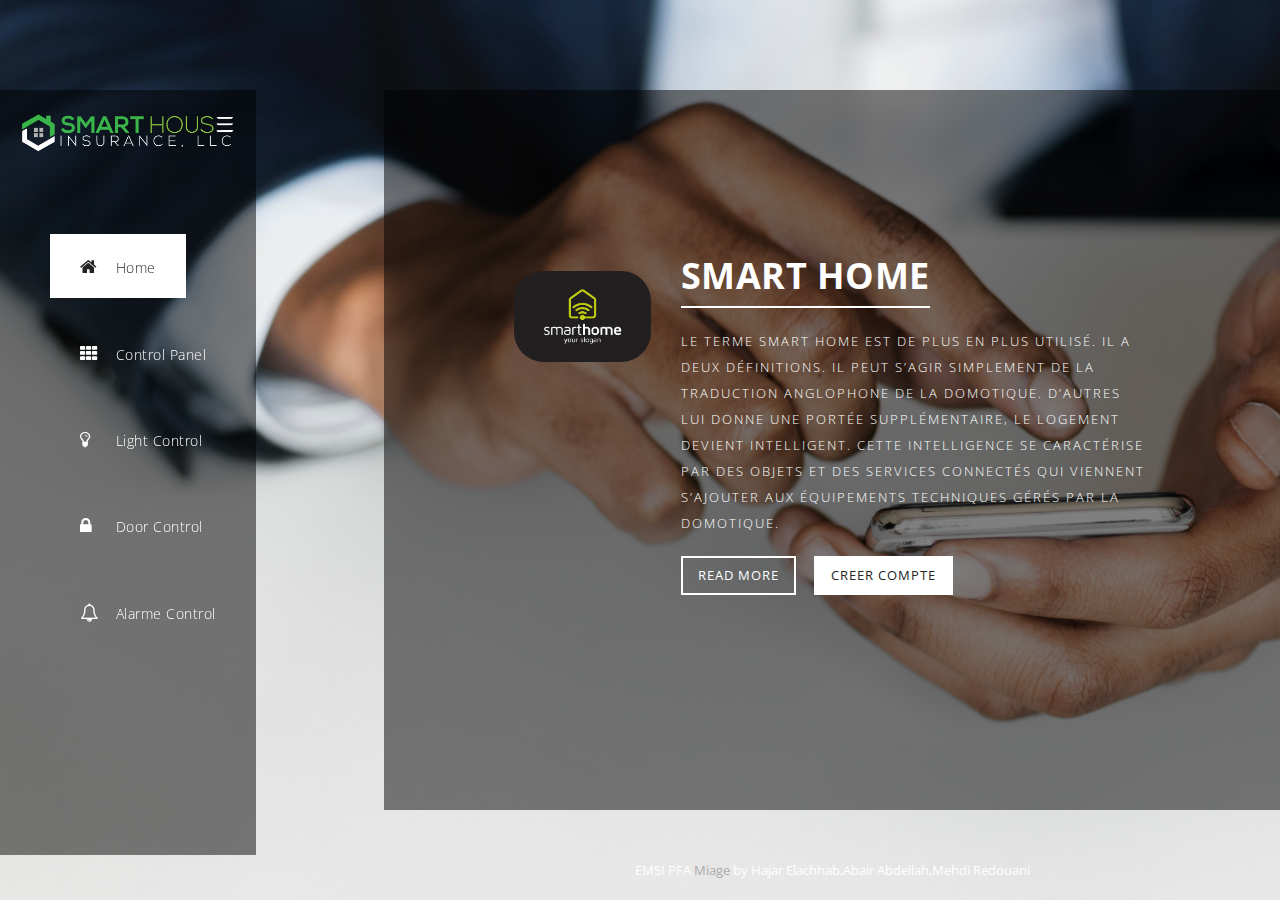
<file: src/main/resources/templates/index.html>
<!DOCTYPE html>
<?xml version="1.0"?>
<html>
    <head>
        <meta charset="utf-8">
        <meta http-equiv="X-UA-Compatible" content="IE=edge,chrome=1">
        <title>SMARTHOUSE</title>


        <meta name="description" content="">
        <meta name="viewport" content="width=device-width, initial-scale=1">
        <link rel="apple-touch-icon" href="apple-touch-icon.png">
<link rel="stylesheet" href="//maxcdn.bootstrapcdn.com/font-awesome/4.1.0/css/font-awesome.min.css" />
        <link rel="stylesheet" href="../css/bootstrap.min.css">
        <link rel="stylesheet" href="../css/bootstrap-theme.min.css">
        <link rel="stylesheet" href="../css/fontAwesome.css">
        <link rel="stylesheet" href="../css/light-box.css">
        <link rel="stylesheet" href="../css/templatemo-main.css">
        <link href="https://gitcdn.github.io/bootstrap-toggle/2.2.2/css/bootstrap-toggle.min.css" rel="stylesheet">
<script src="https://gitcdn.github.io/bootstrap-toggle/2.2.2/js/bootstrap-toggle.min.js"></script>
        

        <link href="https://fonts.googleapis.com/css?family=Open+Sans:300,400,600,700,800" rel="stylesheet">
        <style>
        .material-switch > input[type="checkbox"] {
    display: none;   
}

.material-switch > label {
    cursor: pointer;
    height: 0px;
    position: relative; 
    width: 40px;  
}

.material-switch > label::before {
    background: rgb(0, 0, 0);
    box-shadow: inset 0px 0px 10px rgba(0, 0, 0, 0.5);
    border-radius: 8px;
    content: '';
    height: 16px;
    margin-top: -8px;
    position:absolute;
    opacity: 0.3;
    transition: all 0.4s ease-in-out;
    width: 40px;
}
.material-switch > label::after {
    background: rgb(255, 255, 255);
    border-radius: 16px;
    box-shadow: 0px 0px 5px rgba(0, 0, 0, 0.3);
    content: '';
    height: 24px;
    left: -4px;
    margin-top: -8px;
    position: absolute;
    top: -4px;
    transition: all 0.3s ease-in-out;
    width: 24px;
}
.material-switch > input[type="checkbox"]:checked + label::before {
    background: inherit;
    opacity: 0.5;
}
.material-switch > input[type="checkbox"]:checked + label::after {
    background: inherit;
    left: 20px;
}
        @import url(//maxcdn.bootstrapcdn.com/font-awesome/4.1.0/css/font-awesome.min.css);
#body{padding-top: 60px;
margin-left: -100px;
}
.nav.nav-justified > li > a { position: relative; }
.nav.nav-justified > li > a:hover,
.nav.nav-justified > li > a:focus { background-color: transparent; }
.nav.nav-justified > li > a > .quote {
    position: absolute;
    left: 0px;
    top: 0;
    opacity: 0;
    width: 30px;
    height: 30px;
    padding: 5px;
    background-color: #13c0ba;
    border-radius: 15px;
    color: #fff;  
}
.nav.nav-justified > li.active > a > .quote { opacity: 1; }
.nav.nav-justified > li > a > img { box-shadow: 0 0 0 5px #13c0ba; }
.nav.nav-justified > li > a > img { 
    max-width: 100%; 
    opacity: .3; 
    -webkit-transform: scale(.8,.8);
            transform: scale(.8,.8);
    -webkit-transition: all 0.3s 0s cubic-bezier(0.175, 0.885, 0.32, 1.275);
            transition: all 0.3s 0s cubic-bezier(0.175, 0.885, 0.32, 1.275);
}
.nav.nav-justified > li.active > a > img,
.nav.nav-justified > li:hover > a > img,
.nav.nav-justified > li:focus > a > img { 
    opacity: 1; 
    -webkit-transform: none;
            transform: none;
    -webkit-transition: all 0.3s 0s cubic-bezier(0.175, 0.885, 0.32, 1.275);
            transition: all 0.3s 0s cubic-bezier(0.175, 0.885, 0.32, 1.275);
}
.tab-pane .tab-inner { padding: 30px 0 20px; }

@media (min-width: 768px) {
    .nav.nav-justified > li > a > .quote {
        left: auto;
        top: auto;
        right: 20px;
        bottom: 0px;
    }  
}
.img-circle{
height: 100px;
width: 100px;}
        .right-image{
        width: 100%;
        height: 70%;
        opacity: 0.8;
        }
        #h3{
        color: white;
        }
        #img{
       
        height: 100%;}
        
        #toogle{
        
        width: 800px;
        height: 700px;
        opacity: 0.8;
        margin-top: 40px;
        }
        //Loading 
        #loading {
    background: #f4f4f2 url("img/page-bg.png") repeat scroll 0 0;
    height: 100%;
    left: 0;
    margin: auto;
    position: fixed;
    top: 0;
    width: 100%;
}
.bokeh {
    border: 0.01em solid rgba(150, 150, 150, 0.1);
    border-radius: 50%;
    font-size: 100px;
    height: 1em;
    list-style: outside none none;
    margin: 0 auto;
    position: relative;
    top: 35%;
    width: 1em;
    z-index: 2147483647;
}
.bokeh li {
    border-radius: 50%;
    height: 0.2em;
    position: absolute;
    width: 0.2em;
}
.bokeh li:nth-child(1) {
    animation: 1.13s linear 0s normal none infinite running rota, 3.67s ease-in-out 0s alternate none infinite running opa;
    background: #00c176 none repeat scroll 0 0;
    left: 50%;
    margin: 0 0 0 -0.1em;
    top: 0;
    transform-origin: 50% 250% 0;
}
.bokeh li:nth-child(2) {
    animation: 1.86s linear 0s normal none infinite running rota, 4.29s ease-in-out 0s alternate none infinite running opa;
    background: #ff003c none repeat scroll 0 0;
    margin: -0.1em 0 0;
    right: 0;
    top: 50%;
    transform-origin: -150% 50% 0;
}
.bokeh li:nth-child(3) {
    animation: 1.45s linear 0s normal none infinite running rota, 5.12s ease-in-out 0s alternate none infinite running opa;
    background: #fabe28 none repeat scroll 0 0;
    bottom: 0;
    left: 50%;
    margin: 0 0 0 -0.1em;
    transform-origin: 50% -150% 0;
}
.bokeh li:nth-child(4) {
    animation: 1.72s linear 0s normal none infinite running rota, 5.25s ease-in-out 0s alternate none infinite running opa;
    background: #88c100 none repeat scroll 0 0;
    margin: -0.1em 0 0;
    top: 50%;
    transform-origin: 250% 50% 0;
}
@keyframes opa {
12% {
    opacity: 0.8;
}
19.5% {
    opacity: 0.88;
}
37.2% {
    opacity: 0.64;
}
40.5% {
    opacity: 0.52;
}
52.7% {
    opacity: 0.69;
}
60.2% {
    opacity: 0.6;
}
66.6% {
    opacity: 0.52;
}
70% {
    opacity: 0.63;
}
79.9% {
    opacity: 0.6;
}
84.2% {
    opacity: 0.75;
}
91% {
    opacity: 0.87;
}
}

@keyframes rota {
100% {
    transform: rotate(360deg);
}
}

}
.btn{
margin-left: 50px;
}
     
        </style>

        <script src="../js/vendor/modernizr-2.8.3-respond-1.4.2.min.js"></script>
    </head>

<body>
    
    <div class="sequence">
  
      <div class="seq-preloader">
        <svg xmlns="http://www.w3.org/2000/svg" width="39" height="16" viewBox="0 0 39 16"  class="seq-preload-indicator"><g fill="#F96D38"><path class="seq-preload-circle seq-preload-circle-1" d="M3.999 12.012c2.209 0 3.999-1.791 3.999-3.999s-1.79-3.999-3.999-3.999-3.999 1.791-3.999 3.999 1.79 3.999 3.999 3.999z"/><path class="seq-preload-circle seq-preload-circle-2" d="M15.996 13.468c3.018 0 5.465-2.447 5.465-5.466 0-3.018-2.447-5.465-5.465-5.465-3.019 0-5.466 2.447-5.466 5.465 0 3.019 2.447 5.466 5.466 5.466z"/><path class="seq-preload-circle seq-preload-circle-3" d="M31.322 15.334c4.049 0 7.332-3.282 7.332-7.332 0-4.049-3.282-7.332-7.332-7.332s-7.332 3.283-7.332 7.332c0 4.05 3.283 7.332 7.332 7.332z"/></g></svg>
      </div>
      
    </div>
    
    
  
        <nav>
          <div class="logo">
              <img src="../img/Smarthouse-logo-retina.png" alt="" >
          </div>
          <div class="mini-logo">
              <img src="../img/mini_logo.png" alt="">
          </div>
          <ul>
            <li><a href="#1"><i class="fa fa-home"></i> <em>Home</em></a></li>
            <li><a href="#2"><i class="fa fa-th" aria-hidden="true"></i> <em>Control Panel</em></a></li>
            <li><a href="#3"><i class="fa fa-lightbulb-o" aria-hidden="true"></i> <em>Light Control</em></a></li>
            <li><a href="#4"><i class="fa fa-lock" aria-hidden="true"></i> <em>Door Control</em></a></li>
            <li><a href="#5"><i class="fa fa-bell-o" aria-hidden="true"></i> <em>Alarme Control</em></a></li>
             
          </ul>
        </nav>
        
        <div class="slides">
          <div class="slide" id="1">
            <div class="content first-content">
              <div class="container-fluid">
                  <div class="col-md-3">
                      <div class="author-image"><img src="../img/smart-home-logo-.jpg" alt=""></div>
                  </div>
                  <div class="col-md-9">
                      <h2>Smart Home</h2>
                      <p>Le terme Smart Home est de plus en plus utilisé. Il a deux définitions. Il peut s’agir simplement de la traduction anglophone de la domotique. D’autres lui donne une portée supplémentaire, le logement devient intelligent. Cette intelligence se caractérise par des objets et des services connectés qui viennent s’ajouter aux équipements techniques gérés par la domotique.</p>
                      <div class="main-btn"><a href="#2">Read More</a></div>
                      
                      
                      
						  <div th:if="${session.type=='Admin'}" class="fb-btn"><a href="/compte" target="_blank">Creer Compte</a></div>

                        
                  </div>
              </div>
            </div>
          </div>
          <div class="slide" id="2">
            <div class="content second-content">
            <div id="body">
        <div class="[ container text-center ]">
    <div class="[ row ]">
        <div class="[ col-xs-12 ]" style="padding-bottom: 30px;">
            <p>You can take control at the touch of a switch or with the Loxone Smart Home App. At Loxone, we’ve developed the most powerful smart home app – and it’s totally free!


TRY IT FOR YOURSELF</p>
        </div>
    </div>
</div>
<div class="[ container text-center ]">
	<div class="[ row ]">
		<div class="[ col-xs-12 col-sm-8 col-sm-offset-2 col-md-6 col-md-offset-3 ]" role="tabpanel">
            <div class="[ col-xs-4 col-sm-12 ]">
                <!-- Nav tabs -->
                <ul class="[ nav nav-justified ]" id="nav-tabs" role="tablist">
                    <li role="presentation" class="active">
                        <a href="#dustin" aria-controls="dustin" role="tab" data-toggle="tab">
                            <img class="img-circle" src="../img/hue_beyond_11.jpg" />
                            <span class="quote"><i class="fa fa-quote-left"></i></span>
                        </a>
                    </li>
                    <li role="presentation" class="">
                        <a href="#daksh" aria-controls="daksh" role="tab" data-toggle="tab">
                            <img class="img-circle" src="../img/maxresdefault (1).jpg" />
                            <span class="quote"><i class="fa fa-quote-left"></i></span>
                        </a>
                    </li>
                    <li role="presentation" class="">
                        <a href="#anna" aria-controls="anna" role="tab" data-toggle="tab">
                            <img class="img-circle" src="../img/maxresdefault (2).jpg" />
                            <span class="quote"><i class="fa fa-quote-left"></i></span>
                        </a>
                    </li>
               
                </ul>
            </div>
            <div class="[ col-xs-8 col-sm-12 ]">
                <!-- Tab panes -->
                <div class="tab-content" id="tabs-collapse">            
                    <div role="tabpanel" class="tab-pane fade in active" id="dustin">
                        <div class="tab-inner">                    
                            <p class="lead">A lighting control system is an intelligent network based lighting control solution that incorporates communication between various system inputs and outputs related to lighting control with the use of one or more central computing devices</p>
                            <hr>
                            <p><div class="main-btn"><a href="#3">Read More</a></div> </p>
                            <p><em class="text-capitalize"> Light Control</em> at <a href="#">Amazon</a></p>                 
                        </div>
                    </div>
                    
                    <div role="tabpanel" class="tab-pane fade" id="daksh">
                        <div class="tab-inner">
                            <p class="lead">Door access control is a matter of who, where, and when. An access control system determines who is allowed to enter or exit, where they are allowed to exit or enter, and when they are allowed to enter or exit. </p>
                            <hr>
                            <p><div class="main-btn"><a href="#4">Read More</a></div></p>
                            <p><em class="text-capitalize"> Door Control </em> at <a href="#">Amazon</a></p>
                        </div>
                    </div>
                    
                    <div role="tabpanel" class="tab-pane fade" id="anna">
                        <div class="tab-inner">
                            <p class="lead">energy-efficient, multicolour lights, which is all controlled by your iPhone, iPad, iPod Touch, Android phones and tablets.</p>
                            <hr>
                            <p><div class="main-btn"><a href="#5">Read More</a></div></p>
                            <p><em class="text-capitalize"> Full Control of Your Lights at Your Finger Tips</em> at <a href="#">Amazon</a></p>
                        </div> 
                    </div>
                    
                
                </div>
            </div>        
        </div>
	</div>
</div>

   
    </div>
    </div>
    </div>
    
          
          <div class="slide" id="3">
            <div class="content second-content">
                <div class="container-fluid">
                    <div class="col-md-6">
                        <div class="left-content">
                            <h2>Control Light</h2>
                            
                   
                            <div id="toogle">
      <div class="panel panel-default">
                <!-- Default panel contents -->
                <div class="panel-heading">Turn on/off the light && Change state light colors</div>
            
                <!-- List group -->
                <ul class="list-group">
                    <li class="list-group-item">
                       Dark light:
                        <div class="material-switch pull-right">
                            <input id="someSwitchOptionDefault" name="someSwitchOption001" type="checkbox"/>
                            <label for="someSwitchOptionDefault" class="label-default"></label>
                        </div>
                    </li>
                    <li class="list-group-item">
                       Blue light:
                        <div class="material-switch pull-right">
                            <input id="someSwitchOptionPrimary" name="someSwitchOption001" type="checkbox"/>
                            <label for="someSwitchOptionPrimary" class="label-primary"></label>
                        </div>
                    </li>
                    <li class="list-group-item">
                        Green light:
                        <div class="material-switch pull-right">
                            <input id="someSwitchOptionSuccess" name="someSwitchOption001" type="checkbox"/>
                            <label for="someSwitchOptionSuccess" class="label-success"></label>
                        </div>
                    </li>
                    <li class="list-group-item">
                       skyblue light:
                        <div class="material-switch pull-right">
                            <input id="someSwitchOptionInfo" name="someSwitchOption001" type="checkbox"/>
                            <label for="someSwitchOptionInfo" class="label-info"></label>
                        </div>
                    </li>
                    <li class="list-group-item">
                       Orange light:
                        <div class="material-switch pull-right">
                            <input id="someSwitchOptionWarning" name="someSwitchOption001" type="checkbox"/>
                            <label for="someSwitchOptionWarning" class="label-warning"></label>
                        </div>
                    </li>
                    <li class="list-group-item">
                      Red light:
                        <div class="material-switch pull-right">
                            <input id="someSwitchOptionDanger" name="someSwitchOption001" type="checkbox"/>
                            <label for="someSwitchOptionDanger" class="label-danger"></label>
                        </div>
                    </li>
                </ul>
            </div>            
        </div>
       </div>
                          
                      </div>
                    </div>
    
                         
                  
                </div>
            </div>
          
           
             
          
         
                            <div class="slide" id="4">
            <div class="content first-content">
              <div class="container-fluid">
                  <div class="col-md-3">
                      <div class="author-image"><img src="../img/57076.455875.jpg" alt=""></div>
                  </div>
                  <div class="col-md-9">
                      <h2>Door Control</h2>
                      <p>Open or Close Door, and send message that the state of your door is open or not by using simple way to get this message fast </p>
                      
    <div class="row">
  <div class="col-sm-8"><button type="button" class="btn btn-success">Open Door</button></div>
  <div class="col-sm-4"><button type="button" class="btn btn-danger">Close Door</button></div>
</div>
                  
                
              </div>
            </div>
          </div>
          </div>
                              <div class="slide" id="4">
            <div class="content first-content">
              <div class="container-fluid">
                  <div class="col-md-3">
                      <div class="author-image"><img src="../img/Date-BroadLink-S2-Smart-Home-Alarme-de-S-curit-Kit-de-Sonde-de-D-tecteur-Syst.jpg" alt=""></div>
                  </div>
                  <div class="col-md-9">
                      <h2>Alarme Control</h2>
                      <p>Enable/Diasbled Alarme </p>
                      
    <div class="row">
  <div class="col-sm-8"><button type="button" class="btn btn-success">Enable</button></div>
  <div class="col-sm-4"><button type="button" class="btn btn-danger">Disabled</button></div>
</div>
                  
                
              </div>
            </div>
          </div>
          </div>
          </div>
        <div class="footer">
          <div class="content">
              <p>EMSI PFA <a href="http://www.templatemo.com/tm-512-moonlight">Miage</a> by Hajar Elachhab,Abair Abdellah,Mehdi Redouani</p>
          </div>
        </div>

    
    <script src="//ajax.googleapis.com/ajax/libs/jquery/1.11.2/jquery.min.js"></script>
    <script>window.jQuery || document.write('<script src="js/vendor/jquery-1.11.2.min.js"><\/script>')</script>

    <script src="../js/vendor/bootstrap.min.js"></script>
    
    <script src="../js/datepicker.js"></script>
    <script src="../js/plugins.js"></script>
    <script src="../js/main.js"></script>

    <script src="http://ajax.googleapis.com/ajax/libs/jquery/1.10.2/jquery.min.js" type="text/javascript"></script>
    <script type="text/javascript">
    $(document).ready(function() {

        

        // navigation click actions 
        $('.scroll-link').on('click', function(event){
            event.preventDefault();
            var sectionID = $(this).attr("data-id");
            scrollToID('#' + sectionID, 750);
        });
        // scroll to top action
        $('.scroll-top').on('click', function(event) {
            event.preventDefault();
            $('html, body').animate({scrollTop:0}, 'slow');         
        });
        // mobile nav toggle
        $('#nav-toggle').on('click', function (event) {
            event.preventDefault();
            $('#main-nav').toggleClass("open");
        });
    });
    // scroll function
    function scrollToID(id, speed){
        var offSet = 0;
        var targetOffset = $(id).offset().top - offSet;
        var mainNav = $('#main-nav');
        $('html,body').animate({scrollTop:targetOffset}, speed);
        if (mainNav.hasClass("open")) {
            mainNav.css("height", "1px").removeClass("in").addClass("collapse");
            mainNav.removeClass("open");
        }
    }
    $(document).ready(function () {
        $('.material-button-toggle').on("click", function () {
            $(this).toggleClass('open');
            $('.option').toggleClass('scale-on');
        });
    });
    if (typeof console === "undefined") {
        console = {
            log: function() { }
        };
    }
    </script>
</body>
</html>
</file>
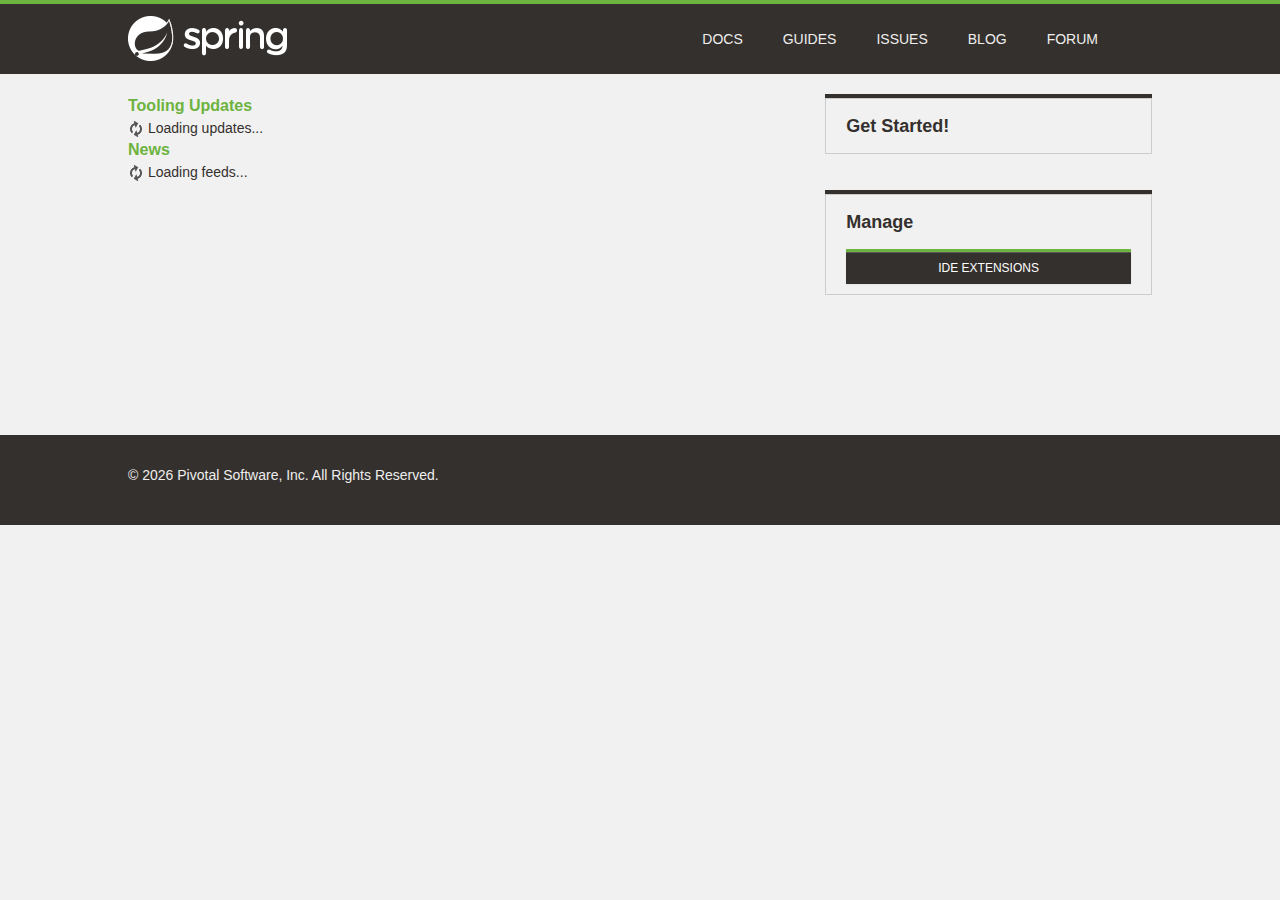
<file: .metadata/.plugins/org.springsource.ide.eclipse.commons.gettingstarted/dashboard/1525872809409/index.html>
<!DOCTYPE html>
<html>
<head>
<title>Spring</title>
<meta
	content="width=device-width, initial-scale=1.0, maximum-scale=1, minimum-scale=1, user-scalable=no"
	id="Viewport" name="viewport" />
<meta http-equiv="Content-Type" content="text/html; charset=UTF-8">
<link rel="stylesheet" type="text/css"
	href="common/bootstrap/css/bootstrap.css" />
<link rel="stylesheet" type="text/css"
	href="http://fontawesome.io/assets/font-awesome/css/font-awesome.css" />
<link rel="stylesheet" type="text/css" href="common/css/fontcustom.css" />
<link rel="stylesheet" type="text/css" href="common/css/icons.css" />
<link rel="stylesheet" type="text/css" href="common/css/buttons.css" />
<link rel="stylesheet" type="text/css" href="common/css/typography.css" />
<link rel="stylesheet" type="text/css" href="common/css/main.css" />
<link rel="stylesheet" type="text/css" href="common/css/application.css" />
<link rel="stylesheet" type="text/css"
	href="common/css/markdown-content.css" />
<link rel="stylesheet" type="text/css" href="common/css/docs.css" />
<link rel="stylesheet" type="text/css" href="common/css/homepage.css" />
<link rel="stylesheet" type="text/css" href="common/css/tools.css" />
<link rel="stylesheet" type="text/css" href="common/css/projects.css" />
<link rel="stylesheet" type="text/css" href="common/css/highlight.css" />
<link rel="stylesheet" type="text/css" href="common/css/responsive.css" />
<script type="text/javascript" src="common/js/jquery.js"></script>
<script type="text/javascript"
	src="common/bootstrap/js/bootstrap.min.js"></script>
<script type="text/javascript"
	src="common/bootstrap-datetimepicker/js/bootstrap-datetimepicker.min.js"></script>
<script type="text/javascript" src="common/js/filter.js"></script>
<script type="text/javascript" src="common/js/application.js"></script>
<script type="text/javascript" src="common/js/guide.js"></script>

<link rel="stylesheet" type="text/css" href="common/css/blog.css" />
<link rel="stylesheet" type="text/css" href="common/css/dashboard.css" />

</head>
<body>
	<script>
		//window.ide 'dummy'. Replaced/injected later by STS browser integration.
		//The dummy helps preview/test the page in an external browser.
		window.ide = {
			call: function () {
				return false;
			}
		}
		
		function addHtml(element, html) {
			if (html) {
				document.getElementById(element).innerHTML = html;
			}
		}

		function search(input) {
			if (input.value != "") {
				ide.call('openWebPage', 'https://spring.io/search?q=' + input.value)
				input.value = "";
			}
		}
	</script>
	<div class="viewport">
		<header class="navbar header--navbar">
			<div class="navbar-inner">
				<div class="container-fluid">
					<div class="spring-logo--container">
						<a class="spring-logo" href="#"><span></span></a>
					</div>
					<ul class="nav pull-right">
						<li class="navbar-link"><a
							onclick="return ide.call('openWebPage', 'https://spring.io/docs')">Docs</a></li>
						<li class="navbar-link"><a
							onclick="return ide.call('openWebPage', 'https://spring.io/guides')">Guides</a></li>
						<li class="navbar-link"><a
							onclick="return ide.call('openWebPage', 'https://github.com/spring-projects/spring-ide/issues')">Issues</a></li>
						<li class="navbar-link"><a
							onclick="return ide.call('openWebPage', 'https://spring.io/blog')">Blog</a></li>
						<li class="navbar-link"><a
							onclick="return ide.call('openWebPage', 'http://forum.springsource.org/forumdisplay.php?32-SpringSource-Tool-Suite')">Forum</a></li>
						<li class="navbar-link nav-search"><i
							class="fa fa-search navbar-search--icon js-search-input-open"></i>
							<div class="search-input-close js-search-input-close">x</div></li>
					</ul>
				</div>
			</div>
			<div class="search-dropdown--container js-search-dropdown">
				<div class="container-fluid">
					<div class="search-form--container">
						<form action="" class="form-inline form-search" method="get">
							<input class="search-query search-form--form js-search-input"
								name="q" onchange="search(this)"
								placeholder="Search for documentation, guides, and posts..."
								type="text" value="" />
							<button class="search-form--submit" type="submit">
								<i class="fa fa-search"></i>
							</button>
						</form>
					</div>
				</div>
			</div>
		</header>
		<div class="body--container container-fluid ">
			<div class="main-body--wrapper"
				style="padding-top: 20px; margin-top: 0px;">
				<!-- Override Spring IO Page Whitespace -->
				<div class="row-fluid blog--wrapper">
					<div class="span8">
						<h3 class="feed-header">Tooling Updates</h3>
						<div id="updates">
						  <img src="common/img/loading.gif"/> Loading updates...
						</div>
						<h3 class="feed-header">News</h3>
						<div id="feeds">
						  <img src="common/img/loading.gif"/> Loading feeds...
						</div>
					</div>

					<aside class="span4 content-right-pane--container" id="sidebar">
						<div class="right-pane-widget--container">
							<h2>Get Started!</h2>
							<div id="gettingStarted">
							</div>
							<div id="projectWizards">
							</div>
						</div>
						<div class="right-pane-widget--container">
							<h2>Manage</h2>
							<a class="ide_widget btn btn-black uppercase" href="#"
								onclick="return ide.call('openEditor', 'org.springsource.ide.eclipse.commons.gettingstarted.dashboard.ExtensionsEditor')">IDE Extensions</a>
						</div>
					</aside>
				</div>
			</div>
		</div>
		<footer class="footer">
			<div class="container-fluid">
				<div class="row-fluid">
					<div class="span8">
						&copy;
						<script type="text/javascript">
							var d = new Date();
							document.write(d.getFullYear());
						</script>
						Pivotal Software, Inc. All Rights Reserved.
					</div>
				</div>
			</div>
		</footer>
	</div>
</body>
</html>
</file>
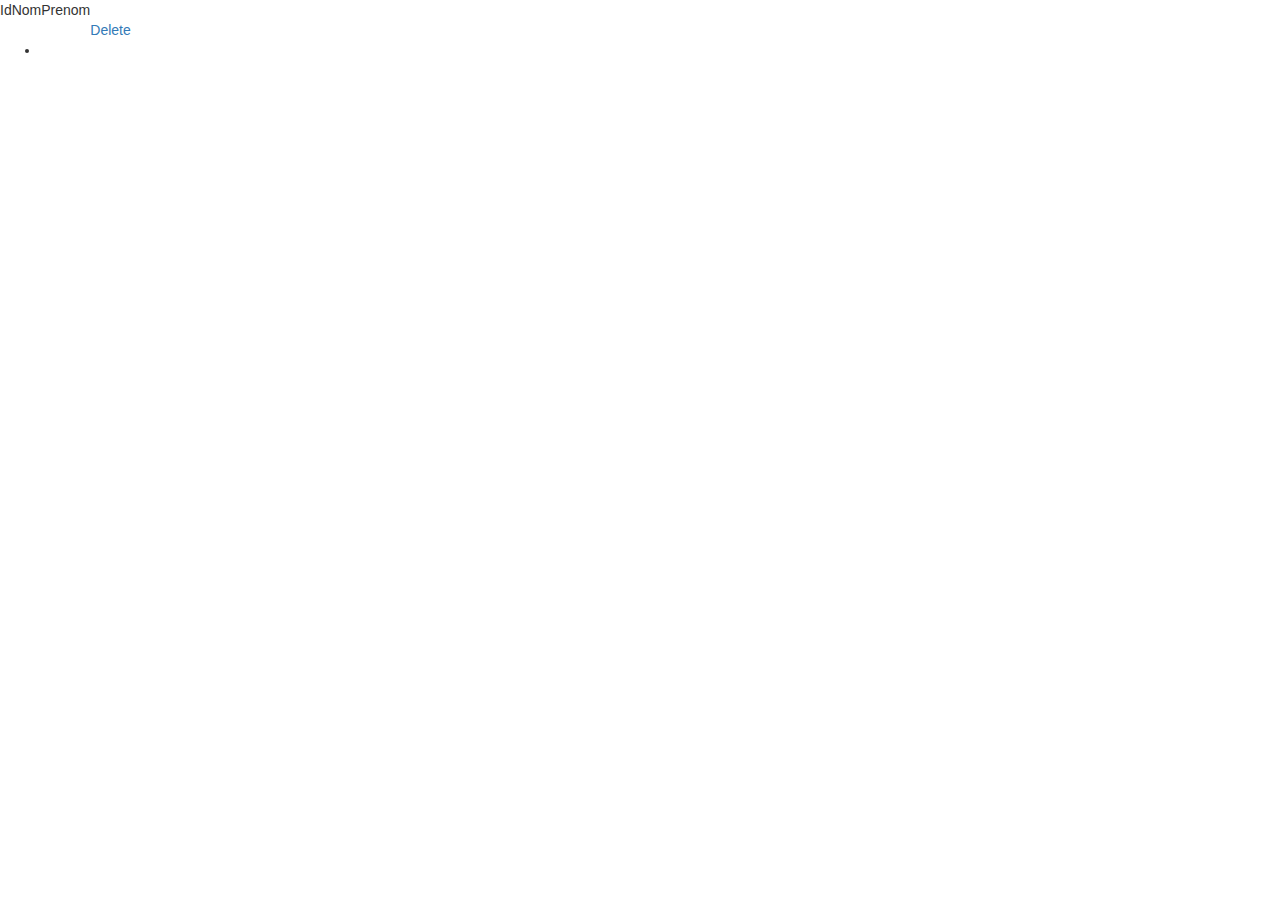
<file: src/main/resources/templates/affiche.html>
<!DOCTYPE html>
<html xmlns:th="http://www.thymeLeaf.org">
<head>
<link href="../css/bootstrap.min.css" rel="stylesheet">
<meta charset="ISO-8859-1">
<title>Insert title here</title>
</head>
<body>
<div th:class="container">
<table th:class="table">
<thead>
<tr>
<td>Id</td>
<td>Nom</td>
<td>Prenom</td>
</tr>
</thead>
<tr th:each="t:${list}">
<td th:text="${t.id}"></td>
<td th:text="${t.nom}"></td>
<td th:text="${t.prenom}"></td>
<td><a th:href="@{delete(id=${t.id})}">Delete</a></td>
</tr>



</table>
<div class="nav nav-pills">
<ul >
<li th:each="p,status:${pages}">
<a  th:href="@{affiche(page=${status.index})}" th:text="${status.index}"></a></li>
</ul></div>


</div>


</body>
</html>
</file>
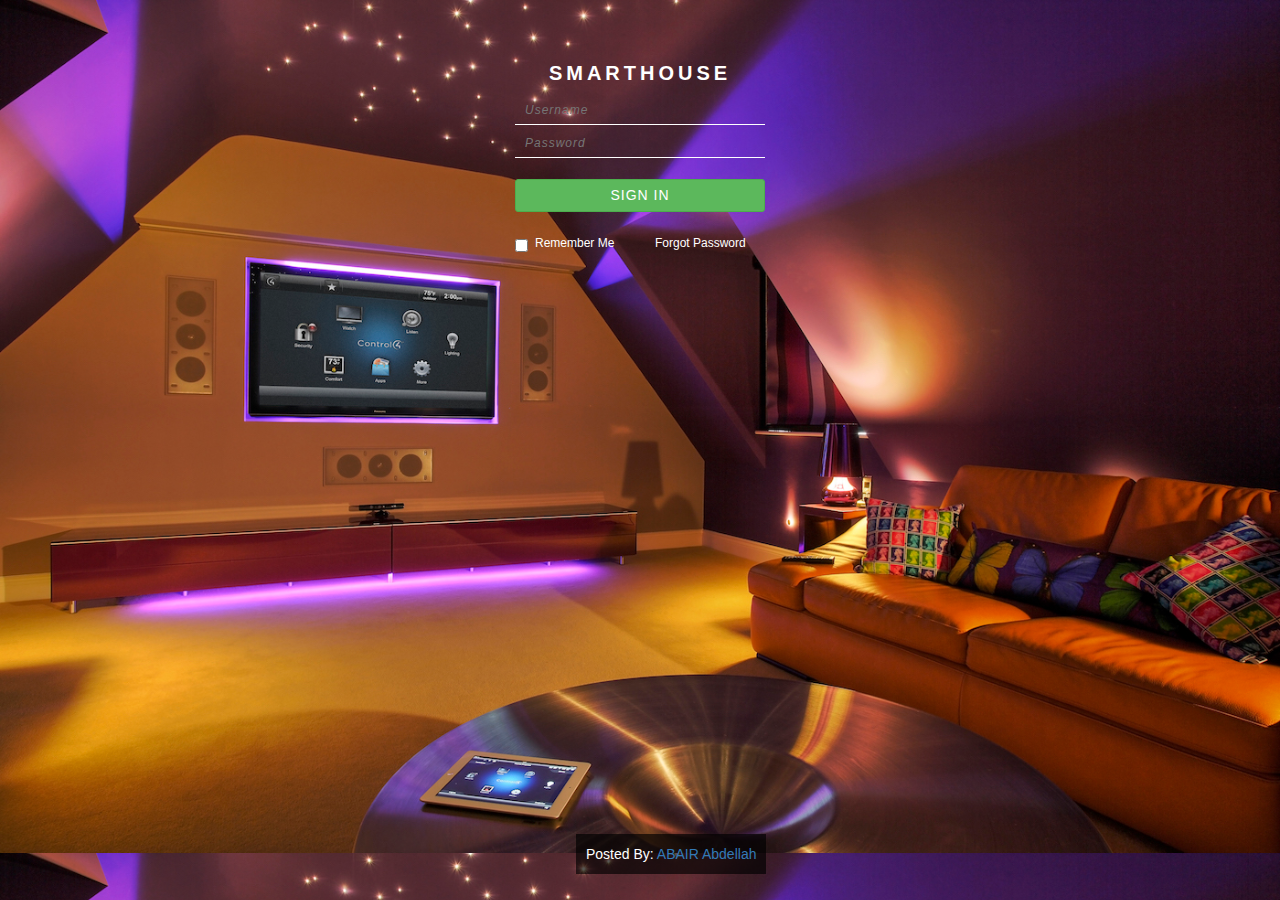
<file: src/main/resources/templates/Authentification.html>
<!DOCTYPE html>
<html xmlns:th="http://www.thymeLeaf.org">
<head>
<meta charset="ISO-8859-1">
<title>SmartHouse</title>

<script src="//code.jquery.com/jquery-1.11.1.min.js"></script>
<link rel="stylesheet" href="../css/bootstrap.min.css">
 <script src="../js/vendor/bootstrap.min.js"></script>
    

<style type="text/css">
body
{
   background-image:url('../img/home_smart.jpg');
    background-size: cover;
    padding: 0;
    margin: 0;
}
.div1{

}

.wrap
{
    width: 100%;
    height: 100%;
    min-height: 100%;
    position: absolute;
    top: 0;
    left: 0;
    z-index: 99;
}

p.form-title
{
    font-family: 'Open Sans' , sans-serif;
    font-size: 20px;
    font-weight: 600;
    text-align: center;
    color: #FFFFFF;
    margin-top: 5%;
    text-transform: uppercase;
    letter-spacing: 4px;
}

form
{
    width: 250px;
    margin: 0 auto;
}

form.login input[type="text"], form.login input[type="password"]
{
    width: 100%;
    margin: 0;
    padding: 5px 10px;
    background: 0;
    border: 0;
    border-bottom: 1px solid #FFFFFF;
    outline: 0;
    font-style: italic;
    font-size: 12px;
    font-weight: 400;
    letter-spacing: 1px;
    margin-bottom: 5px;
    color: #FFFFFF;
    outline: 0;
}

form.login input[type="submit"]
{
    width: 100%;
    font-size: 14px;
    text-transform: uppercase;
    font-weight: 500;
    margin-top: 16px;
    outline: 0;
    cursor: pointer;
    letter-spacing: 1px;
}

form.login input[type="submit"]:hover
{
    transition: background-color 0.5s ease;
}

form.login .remember-forgot
{
    float: left;
    width: 100%;
    margin: 10px 0 0 0;
}
form.login .forgot-pass-content
{
    min-height: 20px;
    margin-top: 10px;
    margin-bottom: 10px;
}
form.login label, form.login a
{
    font-size: 12px;
    font-weight: 400;
    color: #FFFFFF;
}

form.login a
{
    transition: color 0.5s ease;
}

form.login a:hover
{
    color: #2ecc71;
}

.pr-wrap
{
    width: 100%;
    height: 100%;
    min-height: 100%;
    position: absolute;
    top: 0;
    left: 0;
    z-index: 999;
    display: none;
}

.show-pass-reset
{
    display: block !important;
}

.pass-reset
{
    margin: 0 auto;
    width: 250px;
    position: relative;
    margin-top: 22%;
    z-index: 999;
    background: #FFFFFF;
    padding: 20px 15px;
}

.pass-reset label
{
    font-size: 12px;
    font-weight: 400;
    margin-bottom: 15px;
}

.pass-reset input[type="email"]
{
    width: 100%;
    margin: 5px 0 0 0;
    padding: 5px 10px;
    background: 0;
    border: 0;
    border-bottom: 1px solid #000000;
    outline: 0;
    font-style: italic;
    font-size: 12px;
    font-weight: 400;
    letter-spacing: 1px;
    margin-bottom: 5px;
    color: #000000;
    outline: 0;
}

.pass-reset input[type="submit"]
{
    width: 100%;
    border: 0;
    font-size: 14px;
    text-transform: uppercase;
    font-weight: 500;
    margin-top: 10px;
    outline: 0;
    cursor: pointer;
    letter-spacing: 1px;
}

.pass-reset input[type="submit"]:hover
{
    transition: background-color 0.5s ease;
}
.posted-by
{
    position: absolute;
    bottom: 26px;
    margin: 0 auto;
    color: #FFF;
    background-color: rgba(0, 0, 0, 0.66);
    padding: 10px;
    left: 45%;
}

</style>
</head>


<!------ Include the above in your HEAD tag ---------->

<body>
<div class="container">
    <div class="row">
        <div class="col-md-12">
            <div class="pr-wrap">
                <div class="pass-reset">
                    <label>
                        Enter the email you signed up with</label>
                    <input type="email" placeholder="Email"  />
                    <input type="submit" value="Submit" class="pass-reset-submit btn btn-success btn-sm" />
                </div>
            </div>
            <div class="wrap">
          
                <p class="form-title">
                    SmartHouse</p>
                <form class="login" method="post" role="form"  >
                <input type="text" placeholder="Username"  name="email"/>
                <input type="password" placeholder="Password" name="password" />
                <input type="submit" value="Sign In" class="btn btn-success btn-sm" />
                <div class="remember-forgot">
                    <div class="row">
                        <div class="col-md-6">
                            <div class="checkbox">
                                <label>
                                    <input type="checkbox" />
                                    Remember Me
                                </label>
                            </div>
                        </div>
                        <div class="col-md-6 forgot-pass-content">
                            <a href="javascription:void(0)" class="forgot-pass">Forgot Password</a>
                        </div>
                    </div>
                </div>
                </form>
            </div>
        </div>
    </div>
    <div class="posted-by">Posted By: <a href="https://www.facebook.com/abdellah.abair.9">ABAIR Abdellah</a></div>
</div>
<div class="div1"></div>
</body>

</html>
</file>
<file: src/main/resources/css/light-box.css>
/* LIGHT BOX */

body:after {
  content: url(../img/close.png) url(../img/loading.gif) url(../img/prev.png) url(../img/next.png);
  display: none;
}

body.lb-disable-scrolling {
  overflow: hidden;
}

.lightboxOverlay {
  position: absolute;
  top: 0;
  left: 0;
  z-index: 99999;
  background-color: black;
  filter: progid:DXImageTransform.Microsoft.Alpha(Opacity=80);
  opacity: 0.8;
  display: none;
}

.lightbox {
  position: absolute;
  margin-top: 0%;
  left: 0;
  width: 100%;
  z-index: 100000;
  text-align: center;
  line-height: 0;
  font-weight: normal;
}

.lightbox .lb-image {
  display: block;
  height: auto;
  max-width: inherit;
  max-height: none;
  border-radius: 5px;

  /* Image border */
  border: 10px solid white;
}

.lightbox a img {
  border: none;
}

.lb-outerContainer {
  position: relative;
  *zoom: 1;
  width: 250px;
  height: 250px;
  margin: 0 auto;
  border-radius: 4px;

  /* Background color behind image.
     This is visible during transitions. */
  background-color: white;
}

.lb-outerContainer:after {
  content: "";
  display: table;
  clear: both;
}

.lb-loader {
  position: absolute;
  top: 43%;
  left: 0;
  height: 25%;
  width: 100%;
  text-align: center;
  line-height: 0;
}

.lb-cancel {
  display: block;
  width: 32px;
  height: 32px;
  margin: 0 auto;
  background: url(../img/loading.gif) no-repeat;
}

.lb-nav {
  position: absolute;
  top: 0;
  left: 0;
  height: 100%;
  width: 100%;
  z-index: 10;
}

.lb-container > .nav {
  left: 0;
}

.lb-nav a {
  outline: none;
  background-image: url('[data-uri]');
}

.lb-prev, .lb-next {
  height: 100%;
  cursor: pointer;
  display: block;
}

.lb-nav a.lb-prev {
  width: 34%;
  left: 0;
  float: left;
  background: url(../img/prev.png) left 48% no-repeat;
  filter: progid:DXImageTransform.Microsoft.Alpha(Opacity=0);
  opacity: 0;
  -webkit-transition: opacity 0.6s;
  -moz-transition: opacity 0.6s;
  -o-transition: opacity 0.6s;
  transition: opacity 0.6s;
}

.lb-nav a.lb-prev:hover {
  filter: progid:DXImageTransform.Microsoft.Alpha(Opacity=100);
  opacity: 1;
}

.lb-nav a.lb-next {
  width: 64%;
  right: 0;
  float: right;
  background: url(../img/next.png) right 48% no-repeat;
  filter: progid:DXImageTransform.Microsoft.Alpha(Opacity=0);
  opacity: 0;
  -webkit-transition: opacity 0.6s;
  -moz-transition: opacity 0.6s;
  -o-transition: opacity 0.6s;
  transition: opacity 0.6s;
}

.lb-nav a.lb-next:hover {
  filter: progid:DXImageTransform.Microsoft.Alpha(Opacity=100);
  opacity: 1;
}

.lb-dataContainer {
  margin: 0 auto;
  padding-top: 5px;
  *zoom: 1;
  width: 100%;
  -moz-border-radius-bottomleft: 4px;
  -webkit-border-bottom-left-radius: 4px;
  border-bottom-left-radius: 4px;
  -moz-border-radius-bottomright: 4px;
  -webkit-border-bottom-right-radius: 4px;
  border-bottom-right-radius: 4px;
}

.lb-dataContainer:after {
  content: "";
  display: table;
  clear: both;
}

.lb-data {
  padding: 0 4px;
  color: #ccc;
}

.lb-data .lb-details {
  width: 85%;
  float: left;
  text-align: left;
  line-height: 1.1em;
}

.lb-data .lb-caption {
  font-size: 13px;
  font-weight: bold;
  line-height: 1em;
}

.lb-data .lb-caption a {
  color: #4ae;
}

.lb-data .lb-number {
  margin-top: 15px;
  display: block;
  clear: left;
  padding-bottom: 1em;
  font-size: 13px;
  color: #999999;
}

.lb-data .lb-close {
  display: block;
  float: right;
  width: 30px;
  height: 30px;
  background: url(../img/close.png) top right no-repeat;
  text-align: right;
  outline: none;
  filter: progid:DXImageTransform.Microsoft.Alpha(Opacity=70);
  opacity: 0.7;
  -webkit-transition: opacity 0.2s;
  -moz-transition: opacity 0.2s;
  -o-transition: opacity 0.2s;
  transition: opacity 0.2s;
}

.lb-data .lb-close:hover {
  cursor: pointer;
  filter: progid:DXImageTransform.Microsoft.Alpha(Opacity=100);
  opacity: 1;
}
</file>
<file: src/main/resources/css/templatemo-main.css>
/* 

Moonlight Template 

http://www.templatemo.com/tm-512-moonlight

*/

@keyframes seq-preloader {
  50% {
    opacity: 1;
  }
  
  100% {
    opacity: 0;
  }
}

.seq-preloader {
  background: white;
  visibility: visible;
  opacity: 1;
  position: absolute;
  z-index: 9999;
  height: 100%;
  width: 100%;
  top: 0;
  left: 0;
  right: 0;
  bottom: 0;
}

.seq-preloader.seq-preloaded {
  opacity: 0;
  visibility: hidden;
  transition: visibility 0s .5s, opacity .5s;
}

.seq-preload-indicator {
  overflow: visible;
  position: relative;
  top: 50%;
  left: 50%;
  transform: translate(-50%, -50%);
}

.seq-preload-circle {
  display: inline-block;
  height: 12px;
  width: 12px;
  fill: #7a7a7a;
  opacity: 0;
  animation: seq-preloader 1.25s infinite;
}

.seq-preload-circle-2 {
  animation-delay: .15s;
}

.seq-preload-circle-3 {
  animation-delay: .3s;
}

.seq-preload-indicator-fallback {
  width: 42px;
  overflow: visible;
}

.seq-preload-indicator-fallback .seq-preload-circle {
  width: 8px;
  height:8px;
  background-color: #f4f4f4;
  border-radius: 100%;
  opacity: 1;
  display: inline-block;
  vertical-align: middle;
}

.seq-preload-indicator-fallback .seq-preload-circle-2 {
  margin-left: 3px;
  margin-right: 3px;
  width: 12px;
  height: 12px;
}

.seq-preload-indicator-fallback .seq-preload-circle-3 {
  width: 16px;
  height: 16px;
}


/* MAIN CSS */

@-webkit-keyframes fill {
  0% {
    width: 0%;
    height: 1px;
  }
  50% {
    width: 100%;
    height: 1px;
  }
  100% {
    width: 100%;
    height: 100%;
    background: #fff;
  }
}
@keyframes fill {
  0% {
    width: 0%;
    height: 1px;
  }
  50% {
    width: 100%;
    height: 1px;
  }
  100% {
    width: 100%;
    height: 100%;
    background: #fff;
  }
}
@-webkit-keyframes fillColour {
  0% {
    color: #fff;
  }
  50% {
    color: #fff;
  }
  100% {
    color: #333;
  }
}
@keyframes fillColour {
  0% {
    color: #fff;
  }
  50% {
    color: #fff;
  }
  100% {
    color: #333;
  }
}
* {
  margin: 0;
  padding: 0;
  -webkit-box-sizing: border-box;
  box-sizing: border-box;
  font-family: "Open Sans", sans-serif;
}

html {
	overflow: hidden;
}

body {
  overflow: hidden;
  font-size: 100%;
}

nav {
	top: 10vh;
	bottom: 10vh;
  	text-align: center;
  	background: rgba(0, 0, 0, 0.5);
  	position: fixed;
  	z-index: 100;
  	height: 80vh;
  	left: 0;
  	width: 20%;
  	font-weight: 300;
  	font-size: 1rem;
  	height:85%;
  	
}

nav em {
	font-style: normal;
	margin-left: 5px;

	font-size: 14px;
}

nav ul li i {
	width: 25px;
}

nav ul li a {
	font-size: 18px;
}

nav .mini-logo {
	display: none;
}

nav .logo {
	margin-top: 10px;
	padding: 10px 20px;
}

nav .logo img {
	max-width: 100%;
	overflow-y: hidden;
}

nav ul {
	margin-top: 60px;
  	text-align: left;
  	margin-left: 40px;
  	list-style-type: none;
  	height: 48vh;
  	display: -webkit-box;
  	display: -ms-flexbox;
  	display: flex;
  	-webkit-box-orient: vertical;
  	-webkit-box-direction: normal;
    -ms-flex-direction: column;
    flex-direction: column;
  	-ms-flex-pack: distribute;
    justify-content: space-around;
    
}
nav ul li {
	margin: 20px 10px;
	

}
nav a, nav a:visited, nav a:active {
  color: #fff;
}
nav a {
	text-decoration: none!important;
	font-size: 14px;
	letter-spacing: 0.5px;
  	-webkit-transition: color 2s, background 1s;
  	transition: color 2s, background 1s;
  	padding: 20px 30px;
  	position: relative;
  	z-index: 0;
}
nav a.active {
  background-color: #fff;
  color: #232323;
}
nav a::before {
  content: "";
  position: absolute;
  height: 0%;
  width: 0%;
  bottom: 0;
  left: 0;
  opacity: 1;
  z-index: -1;
}
nav a:hover {
	text-decoration: none;
  -webkit-animation: fillColour 0.7s forwards ease-in-out;
          animation: fillColour 0.7s forwards ease-in-out;
}
nav a:hover::before {
  -webkit-animation: fill 0.7s forwards ease-in-out;
          animation: fill 0.7s forwards ease-in-out;
  opacity: 1;
}

.slides {
  width: 500vw;
  height: 100vh;
  -webkit-transition: -webkit-transform 0.8s ease;
  transition: -webkit-transform 0.8s ease;
  transition: transform 0.8s ease;
  transition: transform 0.8s ease, -webkit-transform 0.8s ease;
}
.slides .slide {
  height: 100vh;
  width: 100vw;
  float: left;
  text-align: center;
  background-size: cover;
}
.slides .slide .content {
  overflow-y: scroll;
  position: relative;
  width: 70%;
  height: 80%;
  left: 30%;
  top: 10%;
  bottom: 10%;
  background: rgba(0, 0, 0, 0.5);
}
.content::-webkit-scrollbar {
  width: 5px;
  height: 8px;
  background-color: rgba(0, 0, 0, 0.5);
}
/* Add a thumb */
.content::-webkit-scrollbar-thumb {
    background: rgba(250, 250, 250, 0.5);
}

.slides .slide:nth-child(1) {
  background-image: url(../img/rawpixel-597438-unsplash.jpg);
  
}
.slides .slide:nth-child(2) {
  background-image: url(../img/photo-1480694313141-fce5e697ee25.jpg);
}
.slides .slide:nth-child(3) {
	
  background-image: url(../img/Music-unsplash.jpg);
}
.slides .slide:nth-child(4) {
  background-image: url(../img/maxresdefault.jpg);
 }
.slides .slide:nth-child(5) {
  background-image: url(../img/corinne-kutz-211251-unsplash.jpg);
}
.slides .slide:nth-child(6) {
  background-image: url(../img/corinne-kutz-211251-unsplash.jpg);
}
.slides .slide img {
  width: 100%;
  
}


.main-btn a:hover {
	background-color: #fff;
	color: #232323!important;
}


.first-content {
	padding: 100px;
	text-align: left;
	padding-top: 13%;
}

.first-content .author-image img {
	margin-top: 15px;
	border-radius: 30px;
	max-width: 100%;
	overflow: hidden;
	float: left;
	margin-right: 35px;
}

.first-content h2 {
	font-size: 36px;
	text-transform: uppercase;
	font-weight: 700;
	color: #fff;
	letter-spacing: 0.5px;
	border-bottom: 2px solid #fff;
	display: inline-block;
	padding-bottom: 10px;
	margin-bottom: 20px;
	margin-top: 0px;
}

.first-content p {
	color: #fff;
	font-size: 13px;
	text-transform: uppercase;
	font-weight: 300;
	letter-spacing: 2px;
	line-height: 26px;
	margin-bottom: 20px;
}

.first-content em {
	font-style: normal;
	font-weight: 600;
}

.first-content .main-btn {
	display: inline-block;
	margin-right: 15px;
}

.first-content .main-btn a {
	display: inline-block;
	border: 2px solid #fff;
	padding: 8px 15px;
	font-size: 13px;
	text-transform: uppercase;
	letter-spacing: 1px;
	color: #fff;
	text-decoration: none;
	transition: all 0.5s;
	transition: all 0.5s;
}

.first-content .fb-btn {
	display: inline-block;
}

.first-content .fb-btn a {
	display: inline-block;
	background-color: #fff;
	border: 2px solid #fff;
	padding: 8px 15px;
	font-size: 13px;
	text-transform: uppercase;
	letter-spacing: 1px;
	color: #232323;
	text-decoration: none;
	transition: all 0.5s;
}

.first-content .fb-btn a:hover {
	color: #fff;
	background-color: transparent;
}


.second-content .container-fluid {
	padding-right: 0px;
	padding-left: 0px;
}

.second-content .container-fluid .col-md-6 {
	padding-right: 0px;
	padding-left: 0px;
}

.second-content .right-image img {
	max-width: 100%;
	min-width: 100%;
	max-height:100%;
	min-height:100%;
	overflow: hidden;
	float: right;
	height: 100%;
}

.second-content .left-content {
	padding: 60px;
	text-align: left;
}

.second-content h2 {
	font-size: 36px;
	text-transform: uppercase;
	font-weight: 700;
	color: #fff;
	letter-spacing: 0.5px;
	border-bottom: 2px solid #fff;
	display: inline-block;
	padding-bottom: 10px;
	margin-bottom: 20px;
	margin-top: 0px;
}

.second-content p {
	font-size: 13px;
	color: #fff;
	letter-spacing: 0.5px;
	font-weight: 300;
	line-height: 24px;
	margin-bottom: 30px;
}

.second-content a {
	color: #fff;
	text-decoration: underline;
}

.second-content .main-btn a {
	display: inline-block;
	border: 2px solid #fff;
	padding: 8px 15px;
	font-size: 13px;
	text-transform: uppercase;
	letter-spacing: 1px;
	color: #fff;
	text-decoration: none;
	transition: all 0.5s;
}


.third-content {
	text-align: left;
	padding: 30px;
}

.third-content .container-fluid {
	padding-right: 7.5px;
	padding-left: 7.5px;
}

.third-content .first-section .left-content {
	margin-right: 15px;
	margin-top: 12px;
}

.third-content .first-section .right-image {
	margin-left: 15px;
}

.third-content .second-section {
	margin-top: 30px;
}

.third-content .second-section .right-content {
	margin-left: 15px;
	margin-top: 12px;
}

.third-content .second-section .left-image {
	margin-right: 15px;
}

.third-content h2 {
	font-size: 24px;
	text-transform: uppercase;
	font-weight: 700;
	color: #fff;
	letter-spacing: 0.5px;
	border-bottom: 2px solid #fff;
	display: inline-block;
	padding-bottom: 10px;
	margin-bottom: 20px;
	margin-top: 0px;
}

.third-content p {
	font-size: 13px;
	color: #fff;
	letter-spacing: 0.5px;
	font-weight: 300;
	line-height: 24px;
	margin-bottom: 20px;
}

.third-content .main-btn a {
	display: inline-block;
	border: 2px solid #fff;
	padding: 8px 15px;
	font-size: 13px;
	text-transform: uppercase;
	letter-spacing: 1px;
	color: #fff;
	text-decoration: none;
	transition: all 0.5s;
}

.third-content .col-md-6 {
	margin: 0px;
	padding: 0px;
}


.fourth-content {
	padding: 5px;
}

.fourth-content .container-fluid {
	padding-right: 15px;
	padding-left: 15px;
}

.fourth-content .container-fluid .col-md-4 {
	padding-right: 0px;
	padding-left: 0px;
}

.fourth-content .item {
	margin: 10px;
}

.fourth-content .item img {
	max-width: 100%;
	overflow: hidden;
}

.fourth-content .item .thumb {
	position: relative;
}

.fourth-content .item .hover-effect {
	text-align: left;
	position: absolute;
	color: #fff;
	background-color: rgba(0,0,0,0.95);
	bottom: 0;
	top: 0;
	left: 0;
	right: 0;
	opacity: 0;
	visibility: hidden;
	transition: all 0.8s;
}

.fourth-content .item:hover .hover-effect {
	opacity: 1;
	visibility: visible;
}

.fourth-content .item .hover-effect .hover-content {
	transform: translateY(-50%);
    position: absolute;
    text-align: left;
    width: 100%;
    top: 50%;
    left: 0;
    padding: 30px;
}

.fourth-content .item .hover-effect h2 {
	font-size: 18px;
	text-transform: uppercase;
	font-weight: 700;
	color: #fff;
	letter-spacing: 0.5px;
	border-bottom: 1px solid #fff;
	display: inline-block;
	padding-bottom: 10px;
	margin-bottom: 10px;
	margin-top: 0px;
}

.fourth-content .item .hover-effect p {
	font-size: 13px;
	text-transform: uppercase;
	letter-spacing: 0.5px;
	line-height: 22px;
	padding-bottom: 0px;
	margin-bottom: 0px;
}



.fifth-content .container-fluid {
	padding-left: 0px;
	padding-right: 0px;
}

.fifth-content .container-fluid .col-md-6 {
	padding-left: 0px;
	padding-right: 0px;
}

.fifth-content #map {
	padding: 50px 0px 50px 50px;
}

.fifth-content #contact {
	padding: 50px 50px 50px 50px;
}

.fifth-content input {
  border-radius: 0px;
  padding-left: 15px;
  font-size: 13px;
  font-weight: 300;
  color: #fff;
  background-color: rgba(250, 250, 250, 0.15);
  outline: none;
  border: none;
  box-shadow: none;
  line-height: 40px;
  height: 40px;
  width: 100%;
  margin-bottom: 25px;
}

.fifth-content textarea {
  border-radius: 0px;
  padding-left: 15px;
  padding-top: 10px;
  font-size: 13px;
  font-weight: 300;
  color: #fff;
  background-color: rgba(250, 250, 250, 0.15);
  outline: none;
  border: none;
  box-shadow: none;
  height: 165px;
  max-height: 220px;
  width: 100%;
  max-width: 100%;
  margin-bottom: 25px;
}

.fifth-content button {
	max-width: 100%;
	width: 100%;
    display: inline-block;
	border: 2px solid #fff;
	padding: 8px 15px;
	font-size: 13px;
	text-transform: uppercase;
	letter-spacing: 1px;
	color: #fff;
	text-decoration: none;
	background-color: transparent;
	border-radius: 0px;
	transition: all 0.5s;
}

.fifth-content button:hover {
	color: #232323;
	background-color: #fff;
}

.footer .content {
	left: 30%;
	width: 70%;
	max-width: 70%;
	position: absolute;
	bottom: 0;
	right: 0;
	display: inline-block;
}

.footer .content p {
	text-align: center;
	font-size: 13px;
	color: #fff;
	margin-bottom: 20px;
}

.footer .content p a {
	color: #aaa;
	text-decoration: none;
}



/* REPONSIVE */

@media (max-width: 991px) {

	nav ul {
  		margin-left: 25px;
  	}

	.first-content {
		text-align: center;
		padding: 50px;
	}

	.first-content .author-image img {
		max-width: 195px;
		float: none;
		margin-right: 0px;
		margin-bottom: 30px;
	}

	.third-content .first-section {
		border-bottom: 1px solid rgba(250,250,250,0.3);
		padding-bottom: 45px;
		margin-bottom: 45px;
	}

	.third-content .first-section .left-content {
		margin-right: 0px;
		margin-bottom: 30px;
	}

	.third-content .first-section .right-image {
		margin-left: 0px;
	}

	.third-content .second-section .right-content {
		margin-left: 0px;
		margin-top: 30px;
	}


	.third-content .second-section .left-image {
		margin-right: 0px;
	}

	.fifth-content #map {
		padding: 30px 30px 30px 30px;
	}

	.fifth-content #contact {
		padding: 30px 30px 30px 30px;
	}

}

@media (max-width: 749px) {

	nav {
		width: 15vh;
	}

	nav .logo {
		display: none;
	}

	nav .mini-logo {
		margin-top: 60px;
		display: block;
	}

	nav ul {
		text-align: center;
		margin-left: 0px;
	}


	nav ul li em {
		display: none;
	}

	nav ul li i {
		width: 20px;
		height: 20px;
		line-height: 20px;
		text-align: center;
	}

	.first-content {
		padding: 30px 5px;
	}

	.first-content .main-btn {
		display: inline-block;
		margin-right: 0px;
		margin-bottom: 15px;
	}

	.second-content .left-content {
		padding: 30px;
		text-align: left;
	}

	.fourth-content .item .hover-effect h2 {
		font-size: 15px;
	}


	.fifth-content #map {
		padding: 15px 15px 15px 15px;
	}

	.fifth-content #contact {
		padding: 15px 15px 15px 15px;
	}

}

@media(max-width: 450px) {
	nav ul {
		margin-top: 30px;
	}
	nav ul li {
		margin: 10px 0px;
	}
	nav a {
	  	padding: 15px 20px;
	}
}
</file>
<file: .metadata/.plugins/org.springsource.ide.eclipse.commons.gettingstarted/dashboard/1525872809409/common/css/fontcustom.css>
@font-face{font-family:"fontcustom";src:url("../font-custom/fontcustom.eot");src:url("../font-custom/fontcustom.eot?#iefix") format("embedded-opentype"),url("../font-custom/fontcustom.woff") format("woff"),url("../font-custom/fontcustom.ttf") format("truetype"),url("../font-custom/fontcustom.svg#fontcustom") format("svg");font-weight:normal;font-style:normal;}.icon-community-support,.icon-gs-guides-black,.icon-professional-support,.icon-spring-amqp,.icon-spring-android,.icon-spring-batch,.icon-spring-data,.icon-spring-framework,.icon-spring-hateos,.icon-spring-integration,.icon-spring-leaf,.icon-spring-logo,.icon-spring-mobile,.icon-spring-security,.icon-spring-social,.icon-spring-web-flow,.icon-spring-web-services,.icon-tutorials-black{font-family:"fontcustom"!important;font-style:normal;font-weight:normal;font-variant:normal;text-transform:none;line-height:1;-webkit-font-smoothing:antialiased;display:inline-block!important;text-decoration:inherit;}.icon-community-support:before{content:"\f100";}.icon-gs-guides-black:before{content:"\f101";}.icon-professional-support:before{content:"\f102";}.icon-spring-amqp:before{content:"\f103";}.icon-spring-android:before{content:"\f104";}.icon-spring-batch:before{content:"\f105";}.icon-spring-data:before{content:"\f106";}.icon-spring-framework:before{content:"\f107";}.icon-spring-hateos:before{content:"\f108";}.icon-spring-integration:before{content:"\f109";}.icon-spring-leaf:before{content:"\f10a";}.icon-spring-logo:before{content:"\f10b";}.icon-spring-mobile:before{content:"\f10c";}.icon-spring-security:before{content:"\f10d";}.icon-spring-social:before{content:"\f10e";}.icon-spring-web-flow:before{content:"\f10f";}.icon-spring-web-services:before{content:"\f110";}.icon-tutorials-black:before{content:"\f111";}
</file>
<file: .metadata/.plugins/org.springsource.ide.eclipse.commons.gettingstarted/dashboard/1525872809409/common/css/icons.css>
.icon{background-image:url("../img/iconsprite.png");display:inline-block!important;}.icon.icon-spring-logo-mobile{width:204px;height:60px;background-position:904px 302px;margin-top:-13px;transform:scale(0.5);-moz-transform:scale(0.5);-webkit-transform:scale(0.5);-o-transform:scale(0.5);-ms-transform:scale(0.5);}.icon.icon-spring-logo-big{width:154px;height:154px;background-position:154px 191px;}.icon.project--logo.logo-spring-framework{width:135px;height:133px;background-position:518px 837px;margin-top:2px;}.icon.project--logo.logo-spring-security{width:99px;height:137px;background-position:519px 677px;}.icon.project--logo.logo-spring-data{width:111px;height:111px;background-position:519px 512px;margin-top:13px;}.icon.project--logo.logo-spring-batch{width:104px;height:108px;background-position:360px 837px;margin-top:14px;}.icon.project--logo.logo-spring-integration{width:145px;height:104px;background-position:361px 677px;margin-top:16px;}.icon.project--logo.logo-spring-amqp{width:109px;height:98px;background-position:361px 513px;margin:19px;}.icon.project--logo.logo-spring-default{width:100px;height:100px;background-position:-805px 0;margin-top:18px;}.icon.project--logo.logo-spring-mobile{width:104px;height:137px;background-position:196px 677px;}.icon.project--logo.logo-spring-android{width:104px;height:126px;background-position:196px 513px;margin-top:10px;}.icon.project--logo.logo-spring-social{width:130px;height:100px;background-position:518px 357px;margin-top:18px;}.icon.project--logo.logo-spring-hateoas{width:126px;height:99px;background-position:518px 256px;margin-top:19px;}.icon.project--logo.logo-spring-webflow{width:99px;height:99px;background-position:619px 256px;margin-top:19px;}.icon.project--logo.logo-spring-web-services{width:100px;height:100px;background-position:532px 155px;margin-top:19px;}.icon.project--logo.logo-spring-xd{width:104px;height:113px;background-position:247px 837px;margin-top:11px;}.icon.project--logo.logo-spring-boot{width:102px;height:90px;background-position:143px 837px;margin-top:23px;}.icon.project--logo.logo-spring-ldap{width:93px;height:107px;background-position:247px 944px;margin-top:19px;}.icon.project--logo.logo-grails{width:107px;height:100px;background-position:361px 944px;margin-top:23px;}.icon.project--logo.logo-groovy{width:183px;height:92px;background-position:546px 940px;margin-top:23px;}.icon.icon-projects{width:28px;height:28px;background-position:-641px -481px;}.icon.icon-projects:hover{background-position:-641px -521px;}.icon.icon-forum{width:32px;height:32px;background-position:-409px -450px;}.icon.icon-forum:hover{background-position:-449px -450px;}.icon.icon-current-version{height:13px;width:42px;background-position:718px 317px;}.icon.icon-pre-release{height:13px;width:23px;background-position:657px 317px;}.icon.icon-ga-release{margin-left:0!important;height:13px;width:9px;background-position:626px 317px;background-color:#6db33f;padding:0 2px;border-radius:10px;}.icon.icon-snapshot-release{height:13px;width:46px;background-position:603px 317px;}.icon.logo-eclipse-text{width:159px;height:38px;background-position:603px 38px;}.icon.icon-social-twitter{width:36px;height:36px;background-position:-1px -143px;}.icon.icon-social-twitter:hover{background-position:-84px -143px;}.icon.icon-build-anything{width:107px;background-position:107px 279px;height:88px;}.icon.icon-run-anywhere{background-position:120px 344px;width:120px;height:65px;margin-top:11px;}.icon.icon-rest-assured{background-position:253px 86px;width:86px;height:86px;margin-top:1px;}.icon.icon-community-support{width:97px;height:97px;background-position:257px 185px;font-size:0;}.icon.icon-professional-support{width:126px;height:97px;background-position:272px 282px;font-size:0;}.icon.icon-gs-guides{width:73px;height:101px;background-position:356px 101px;}.icon.icon-tutorial{width:73px;height:101px;background-position:430px 101px;}.icon.blog-icon{width:20px;height:20px;vertical-align:middle;}.icon.blog-icon.calendar{background-position:20px 594px;}.icon.blog-icon.all-posts{background-position:20px 561px;}.icon.blog-icon.broadcasts{background-position:20px 519px;}.icon.blog-icon.engineering{background-position:20px 477px;}.icon.blog-icon.releases{background-position:20px 433px;}.icon.blog-icon.news-and-events{background-position:20px 387px;}.icon.about-icon.team{width:183px;height:127px;background-position:902px 202px;}.icon.about-icon.jobs{width:112px;height:85px;background-position:387px 415px;margin:21px 0;}.icon.about-icon.pivotal{width:93px;height:114px;background-position:387px 329px;margin:6px 0 7px;}i.icon{background-image:none;}
</file>
<file: .metadata/.plugins/org.springsource.ide.eclipse.commons.gettingstarted/dashboard/1525872809409/common/css/buttons.css>
.btn.btn-black{background-color:#34302d;background-image:none;border-radius:0;color:#f1f1f1;font-size:14px;line-height:14px;font-family:"Montserrat",sans-serif;border:2px solid #6db33f;padding:21px 60px;text-shadow:none;transition:border 0.15s;-webkit-transition:border 0.15s;-moz-transition:border 0.15s;-o-transition:border 0.15s;-ms-transition:border 0.15s;}.btn.btn-black.compact{padding:6px 12px;font-size:12px;}.btn.btn-black.sub-text{padding:12px 0;}.btn.btn-black.sub-text p{margin-top:6px;color:#eeeeee;font-size:14px;line-height:14px;font-family:"Montserrat",sans-serif;text-transform:none;}.btn.btn-black.on-black:hover{border-color:#6db33f;box-shadow:0 1px 3px #0b0a0a;}.btn.btn-black.on-black:active{box-shadow:0 1px 3px #0b0a0a,inset 0 3px 6px #0b0a0a;border-color:#6db33f;}.btn.btn-black.with-icon [class^="icon-"]{margin-right:21px;font-size:20px;vertical-align:top;line-height:10px;}.btn.btn-black:hover{border-color:#34302d;box-shadow:none;text-decoration:none;}.btn.btn-black:active{box-shadow:inset 0 3px 6px #0b0a0a;border-color:#34302d;}.btn.uppercase{text-transform:uppercase;}
</file>
<file: .metadata/.plugins/org.springsource.ide.eclipse.commons.gettingstarted/dashboard/1525872809409/common/css/typography.css>
body, h1, h2, h3, p, input {
	margin: 0;
	font-weight: 400;
	font-family: "Montserrat", sans-serif;
	color: #34302d;
}

h1 {
	font-size: 24px;
	line-height: 30px;
	font-family: "Montserrat", sans-serif;
}

h2 {
	font-size: 18px;
	font-weight: 700;
	line-height: 24px;
	margin-bottom: 10px;
	font-family: "Montserrat", sans-serif;
}

h3 {
	font-size: 16px;
	line-height: 24px;
	margin-bottom: 10px;
	font-weight: 700;
}

p {
	font-size: 15px;
	line-height: 24px;
}

p a {
	color: #5fa134;
}

p a:hover {
	color: #5fa134;
}

code {
	font-size: 14px;
}
</file>
<file: .metadata/.plugins/org.springsource.ide.eclipse.commons.gettingstarted/dashboard/1525872809409/common/css/main.css>
body{background-color:#f1f1f1;}#scrim{display:none;}#scrim.js-show{display:block;position:absolute;top:0;bottom:0;left:0;right:0;z-index:700;}.container-fluid{max-width:1024px;margin:0 auto;}.title-divider{width:75%;height:5px;background-color:#8CC63F;margin:21px 0;}.title-divider.full-width{width:100%;}.spaced--container{margin:60px 0;}.code-snippet{border-radius:2px;border:1px solid #cccccc;background-color:#F9F9F9;padding:12px 18px;margin:15px 0;font-size:13px;line-height:13px;}.header--navbar{margin:0;}.header--navbar .navbar-inner{position:absolute;z-index:999;background-image:none;filter:none;background-color:#34302d;border:none;border-top:4px solid #6db33f;box-shadow:none;position:relative;border-radius:0;padding:0;}.header--navbar .navbar-inner .spring-logo--container{display:inline-block;}.header--navbar .navbar-inner .spring-logo--container .spring-logo{margin:12px 0 6px;width:160px;height:46px;display:inline-block;text-decoration:none;}.header--navbar .navbar-inner .navbar-link.active a{background-color:#6db33f;box-shadow:none;}.header--navbar .navbar-inner .navbar-link a{color:#eeeeee;font-family:"Montserrat",sans-serif;text-transform:uppercase;text-shadow:none;font-size:14px;line-height:14px;padding:28px 20px;transition:all 0.15s;-webkit-transition:all 0.15s;-moz-transition:all 0.15s;-o-transition:all 0.15s;-ms-transition:all 0.15s;}.header--navbar .navbar-inner .navbar-link:hover a{color:#eeeeee;background-color:#6db33f;}.header--navbar .navbar-inner .navbar-link.nav-search{padding:20px 0 23px;}.header--navbar .navbar-inner .navbar-link.nav-search .navbar-search--icon{color:#eeeeee;font-size:24px;padding:3px 16px 3px 18px;cursor:pointer;}.header--navbar .navbar-inner .navbar-link.nav-search:hover .navbar-search--icon{text-shadow:0 0 10px #6db33f;}.header--navbar .navbar-inner .navbar-link.nav-search .search-input-close{display:none;}.header--navbar .navbar-inner .navbar-link.nav-search.js-highlight{background-color:#6db33f;}.header--navbar .navbar-inner .navbar-link.nav-search.js-highlight .navbar-search--icon{display:none;}.header--navbar .navbar-inner .navbar-link.nav-search.js-highlight .search-input-close{display:inline-block;color:#eeeeee;padding:4px 24px 3px;cursor:pointer;}.header--navbar .search-dropdown--container{position:absolute;z-index:998;margin-top:-90px;background-color:white;width:100%;border-bottom:1px solid #dddddd;transition:margin 0.25s;-webkit-transition:margin 0.25s;-moz-transition:margin 0.25s;-o-transition:margin 0.25s;-ms-transition:margin 0.25s;}.header--navbar .search-dropdown--container.no-animation{transition:none;-webkit-transition:none;-moz-transition:none;-o-transition:none;-ms-transition:none;}.header--navbar .search-dropdown--container .form-search{margin:0;}.header--navbar .search-dropdown--container .form-search .search-form--form{background:rgba(0,0,0,0);border:none;box-shadow:none;color:#34302D;font-size:21px;line-height:29px;height:30px;padding:25px 0;width:93%;}.header--navbar .search-dropdown--container .form-search .search-form--form::-webkit-input-placeholder{font-style:italic;}.header--navbar .search-dropdown--container .form-search .search-form--form:-moz-placeholder{font-style:italic;}.header--navbar .search-dropdown--container .form-search .search-form--form::-moz-placeholder{font-style:italic;}.header--navbar .search-dropdown--container .form-search .search-form--form:-ms-input-placeholder{font-style:italic;}.header--navbar .search-dropdown--container .form-search .search-form--submit{background-color:transparent;border:none;float:right;padding:28px 16px 24px 0;}.header--navbar .search-dropdown--container .form-search .icon-search{font-size:22px;color:#34302d;}.header--navbar .search-dropdown--container.js-show{margin-top:0;}a.spring-logo{background:url("../img/spring-logo.png") -1px -1px no-repeat;}a.spring-logo span{display:block;width:160px;height:46px;background:url("../img/spring-logo.png") -1px -48px no-repeat;opacity:0;-moz-transition:opacity 0.12s ease-in-out;-webkit-transition:opacity 0.12s ease-in-out;-o-transition:opacity 0.12s ease-in-out;}a:hover.spring-logo span{opacity:1;}.right-pane-widget--container{border:1px solid #cccccc;box-shadow:0 -4px 0 #34302d;margin:4px 0 40px 0;}.right-pane-widget--container li{display:block;padding:12px 6.2%;line-height:14px;border-top:1px solid white;}.right-pane-widget--container li [class^=icon-]{font-size:16px;}.right-pane-widget--container li a{font-size:14px;line-height:14px;color:#5fa134;}.right-pane-widget--container li:first-child{border-bottom:none;}.right-pane-widget--container.secondary-nav li a{text-transform:uppercase;color:#888;font-family:"Montserrat",sans-serif;font-weight:400;text-decoration:none;}.right-pane-widget--container.secondary-nav li a:hover{color:#5fa134;}.right-pane-widget--container.secondary-nav li.active a{font-weight:bold;color:#34302d;}.right-pane-widget--container.with-icon li{padding:12px 6.2% 12px 3%;}.right-pane-widget--container.with-icon li a{margin-left:2%;}.right-pane-widget--container.no-top-border{box-shadow:none;}.header--content{background-color:#dedede;padding:60px 0;}.header--content .header--content-subtitle--link{color:#8cc63f;}.header--content .header--content-subtitle--link:hover{text-decoration:none;color:#4e681e;}.main-body--wrapper{margin-top:100px;margin-bottom:100px;}.row--container{margin-bottom:60px;}.body--container--row{margin-bottom:30px;}.clear{clear:both;}.body--container--link{color:#44474c;}.body--container--link:hover{color:#638e2a;text-decoration:none;}.body--container--link.bold{font-weight:bold;}.list-link--container{margin:0;}.list-link--container .list-link{display:block;}.list-link--container .list-link a,.list-link--container .list-link div{color:#333;cursor:pointer;}.list-link--container .list-link a:hover,.list-link--container .list-link div:hover{color:#8cc63f;text-decoration:none;}.popover{border-radius:1px;padding:0;}.popover.right{margin-top:46px;}.popover.right .arrow{top:14px;border-right-color:#8cc63f;left:-8px;}.popover.right .arrow:after{border-right-color:#8cc63f;}.popover.bottom{margin-top:5px;}.popover.bottom .arrow{border-bottom-color:#8cc63f;top:-9px;left:15%;}.popover.bottom .arrow:after{border-bottom-color:#8cc63f;}.popover .popover-title{border-radius:1px 1px 0 0;background-color:#8cc63f;color:white;}.popover .popover-content{border-radius:0 0 1px 1px;}input.floating-input{background-color:transparent;border:none;border-bottom:1px solid #dedede;box-shadow:none;border-radius:0;padding:0 0 0 0;}input.floating-input:focus{border:none;border-bottom:1px solid #dedede;box-shadow:none;background:#ecebeb;}.floating-input--icon{font-size:16px;color:#c5c5c5;}.bottom-slide--container{height:190px;overflow:hidden;border-radius:3px;background-color:#cccccc;border:1px solid #c5c5c5;box-shadow:1px 2px 3px rgba(204,204,204,0.5);}.bottom-slide--container .bottom-slider--image{background-image:url("http://imgs.mi9.com/uploads/landscape/2101/beautiful-leaf-wallpapers_1280x960_28083.jpg");background-size:cover;height:137px;transition:all 0.33s;-wekit-transition:all 0.33s;-moz-transition:all 0.33s;-o-transition:all 0.33s;-ms-transition:all 0.33s;}.bottom-slide--container .bottom-slider{background-color:#ecebeb;padding:15px 10px;border-top:1px solid #9e9e9e;transition:all 0.33s;-wekit-transition:all 0.33s;-moz-transition:all 0.33s;-o-transition:all 0.33s;-ms-transition:all 0.33s;}.bottom-slide--container .bottom-slider .bottom-slider--title{display:inline-block;max-width:360px;line-height:14px;}.bottom-slide--container .bottom-slider .bottom-slider--icon{color:#333;font-size:27px;line-height:22px;font-size:27px;}.bottom-slide--container .bottom-slider .bottom-slider--more-info{opacity:0;}.bottom-slide--container:hover .bottom-slider--image{transform:translateY(-26px);-webkit-transform:translateY(-26px);-moz-transform:translateY(-26px);-o-transform:translateY(-26px);-ms-transform:translateY(-26px);}.bottom-slide--container:hover .bottom-slider{transform:translateY(-53px);-webkit-transform:translateY(-53px);-moz-transform:translateY(-53px);-o-transform:translateY(-53px);-ms-transform:translateY(-53px);}.bottom-slide--container:hover .bottom-slider--more-info{opacity:1;}.dashboard--posts td{min-width:130px;}.dashboard--posts td .actions{min-width:200px;}.dashboard--posts td .actions form{display:inline;}.blog-post--form input,.blog-post--form textarea{width:90%;}.blog-post--form textarea{min-height:300px;}.blog-post-form--right-pane .control-group.inline label{display:inline-block;}.blog-post-form--right-pane .control-group.inline .controls{display:inline-block;vertical-align:middle;margin-bottom:5px;margin-left:10px;}.gh-project-url--container{background-color:#FFF;border:1px solid #cccccc;height:20px;padding:4px 6px;border-radius:4px;margin:12px 0;}.gh-project-url--container input{width:87%;background-color:transparent;border:none;box-shadow:none;}.gh-project-url--container input:focus{outline:none;}.gh-project-url--container .icon--pull-right{float:right;margin-top:2px;cursor:pointer;}.btn--full-width{display:block;}.content--title{display:inline-block;border-top:3px solid #6db33f;font-size:12px;line-height:12px;text-transform:uppercase;padding-top:8px;position:absolute;margin-top:-30px;font-family:"Montserrat",sans-serif;}.content--title a{color:#34302d;}.content--title a:hover{color:#5fa134;}.content--title.search-title{position:relative;}.content--title.blog-category{display:none;}.content--title.blog-category.active{display:block;}.index-page--title{line-height:24px;}.index-page--title.top-margin{margin-top:60px;}.index-page--subtitle{font-size:16px;line-height:24px;margin:30px 0 60px;}.index-page--subtitle a{color:#5fa134;}.index-page--subtitle.jobs-subtitle{margin-bottom:60px;padding-bottom:60px;border-bottom:1px solid #cccccc;}.index-page--subtitle.with-subtext{margin-bottom:-30px;}.index-page--subtitle.with-subtext .subtext{display:inline-block;font-size:14px;margin:21px 0 0;color:rgba(52,48,45,0.9);}.footer{background-color:#34302d;color:#eeeeee;padding:30px 0;}.footer a{color:#6db33f;}.footer .nav{margin-bottom:12px;}.footer .nav li a{color:#eeeeee;text-shadow:none;text-transform:uppercase;font-size:12px;line-height:12px;padding:0 17px;}.footer .nav li a:hover{color:#6db33f;}.footer .nav li:first-child a{padding-left:0;}.footer .footer-newsletter--wrapper{width:auto;margin:0;}.footer .footer-newsletter--container form{margin:0;}.footer .footer-newsletter--container label{text-transform:uppercase;margin-bottom:15px;line-height:12px;font-weight:bold;font-size:12px;}.footer .footer-newsletter--container .footer-subscribe--input--container{background-color:white;border:1px solid #f1f1f1;}.footer .footer-newsletter--container .footer-subscribe--input--container .footer-subscribe--input{background:transparent;border:none;box-shadow:none;font-size:12px;padding-left:10px;}.footer .footer-newsletter--container .footer-subscribe--input--container .footer-subscribe--input:focus{outline:none;}.footer .footer-newsletter--container .footer-subscribe--input--container .footer-subscibe--btn{text-transform:uppercase;background-color:#6db33f;background-image:none;border-radius:0;border:none;box-shadow:none;color:#eeeeee;text-shadow:none;font-size:12px;padding:9px 16px;}.item-dropdown-widget{text-align:left;z-index:800;position:relative;}.item-dropdown-widget .item-dropdown--link{cursor:pointer;}.item-dropdown-widget .item-dropdown--link .item-dropdown--title{padding:14px 0 14px 20px;font-size:14px;line-height:14px;}.item-dropdown-widget .item-dropdown--link .item-dropdown--icon{color:#cbcaca;padding:14px;margin:0;}.item-dropdown-widget .item-dropdown--link:hover .item-dropdown--title,.item-dropdown-widget .item-dropdown--link:hover .item-dropdown--icon{color:#5fa134;}.item-dropdown-widget .item--dropdown{display:none;}.item-dropdown-widget.js-open{z-index:801;}.item-dropdown-widget.js-open .item-dropdown--title{color:#f1f1f1;background-color:#6db33f;position:relative;z-index:802;}.item-dropdown-widget.js-open .item-dropdown--icon{color:#dddddd;background-color:#34302d;position:relative;z-index:803;}.item-dropdown-widget.js-open .item--dropdown{display:block;}.item-dropdown-widget.js-open .item-dropdown--link:hover .item-dropdown--title{color:#f1f1f1;}.item-dropdown-widget.js-open .item-dropdown--link:hover .item-dropdown--icon{color:#ddd;}.item--dropdown{position:absolute;background-color:#34302d;padding:20px;width:255px;z-index:999;border:1px solid #eeeeee;border-top:none;margin-left:-1px;}.item--dropdown .item--header{padding-bottom:20px;border-bottom:1px solid #cccbca;}.item--dropdown .item--header .item--header-link{color:#6db33f;}.item--dropdown .item--header .item--header-link [class^=icon-]{color:#93918f;font-size:20px;vertical-align:middle;padding-right:10px;}.item--dropdown .item--header .item--header-link:hover{text-decoration:none;color:#7ac04c;}.item--dropdown .item--header .item--header-link:hover [class^=icon-]{color:#f1f1f1;}.item--dropdown .item--header .item--header-link.disabled{opacity:0.5;cursor:not-allowed;}.item--dropdown .item--header .item--header-link.disabled:hover{color:#6db33f;}.item--dropdown .item--header .item--header-link.disabled:hover [class^=icon-]{color:#93918f;}.item--dropdown .item--left-column,.item--dropdown .item--right-column{width:45%;display:inline-block;vertical-align:top;}.item--dropdown .item--half-column{display:inline-block;vertical-align:top;width:50%;}.item--dropdown .item--half-column:first-child .item--body-title,.item--dropdown .item--half-column:first-child .item--body--version{padding-right:15px;}.item--dropdown .item--half-column:nth-child(2) .item--body-title,.item--dropdown .item--half-column:nth-child(2) .item--body--version{padding-left:15px;}.item--dropdown .item--half-column:nth-child(3){margin-top:20px;}.item--dropdown .item--body-title{padding:30px 0 15px 0;color:#f1f1f1;border-bottom:1px solid #4a4440;font-size:12px;line-height:12px;text-transform:uppercase;}.item--dropdown .item--body .item--body--version{border-bottom:1px solid #4a4540;padding:7px 0;}.item--dropdown .item--body .item--body--version p{color:#f1f1f1;font-size:14px;line-height:19px;}.item--dropdown .item--body .item--body--version .docs-link{display:inline-block;color:#6db33f;}.item--dropdown .item--body .item--body--version .docs-link:hover{color:#7ac04c;}.item--dropdown .item--body .item--body--version .docs-link.reference-link{border-right:1px solid #4a4540;padding-right:10px;margin-right:5px;}.item--dropdown.no-item--header .item--body-title{padding-top:0;border-bottom:1px solid #cccbca;}.item--dropdown.no-item--header .tool-download-link .file-type{color:#5fa134;line-height:14px;font-size:14px;display:inline-block;}.item--dropdown.no-item--header .tool-download-link .file-size{color:#6c635d;font-size:10px;line-height:23px;float:right;}.item-slider-widget{display:inline-block;margin-left:9px;}.item-slider-widget .item--slider{height:32px;position:absolute;width:62px;border-radius:2px;margin-top:-4px;z-index:800;background:#68605a;background:-moz-linear-gradient(top,#68605a 0%,#34302d 100%,#020202 100%);background:-webkit-gradient(linear,left top,left bottom,color-stop(0%,#68605a),color-stop(100%,#34302d),color-stop(100%,#020202));background:-webkit-linear-gradient(top,#68605a 0%,#34302d 100%,#020202 100%);background:-o-linear-gradient(top,#68605a 0%,#34302d 100%,#020202 100%);background:-ms-linear-gradient(top,#68605a 0%,#34302d 100%,#020202 100%);background:linear-gradient(to bottom,#68605a 0%,#34302d 100%,#020202 100%);filter:progid:DXImageTransform.Microsoft.gradient(startColorstr='#68605a',endColorstr='#020202',GradientType=0);cursor:pointer;transition:all 0.25s;-webkit-transition:all 0.25s;-moz-webkit-transition:all 0.25s;-ms--webkit-transition:all 0.25s;-o-webkit-transition:all 0.25s;}.item-slider-widget .item-slider--container{background-color:white;border:1px solid #999999;padding:0 3px;}.item-slider-widget .item-slider--container .item{display:inline-block;color:#c3c3c3;font-family:"Montserrat",sans-serif;font-size:12px;line-height:12px;text-transform:uppercase;padding:7px 6px 5px;cursor:pointer;transition:color 0.25s;-webkit-transition:color 0.25s;-moz-webkit-transition:color 0.25s;-ms--webkit-transition:color 0.25s;-o-webkit-transition:color 0.25s;}.item-slider-widget .item-slider--container .item:hover{color:black;}.item-slider-widget .item-slider--container .item.js-active{z-index:801;position:relative;color:#f1f1f1;}.content-container--wrapper{border:1px solid #34302d;margin-top:-1px;}.content-container--wrapper:first-child{margin:0;}.content-container--wrapper .content-container--title{font-size:14px;line-height:14px;text-transform:uppercase;background-color:#34302D;color:#FFF;padding:18px 0;width:327px;text-align:center;margin:0;}.content-container--wrapper .content-container--header{background-color:#34302D;}.content-container--wrapper .content-container--header .content-container--filter{border-radius:0;box-shadow:none;margin:9px 20px;font-size:18px;line-height:22px;padding:8px;width:291px;}.content-container--wrapper .content-container--header .content-container--filter::-webkit-input-placeholder{color:#999;}.content-container--wrapper .content-container--header .content-container--filter:-moz-placeholder{color:#999;}.content-container--wrapper .content-container--header .content-container--filter::-moz-placeholder{color:#999;}.content-container--wrapper .content-container--header .content-container--filter:-ms-input-placeholder{color:#999;}.content-container--wrapper .content-container--header .header-title{color:#eeeeee;display:inline-block;margin:10px;}.content-container--wrapper .content-container--header .btn{margin:6px;}.content-container--wrapper .content-container--body{padding:20px;border-top:1px solid white;}.content-container--wrapper .content-container--body:first-child{border-top:none;}.content-container--wrapper .content-container--body .content-section-title--container{margin:20px 0 40px;}.content-container--wrapper .content-container--body .icon-gs-guides,.content-container--wrapper .content-container--body .icon-tutorial{margin-right:20px;}.content-container--wrapper .content-container--body .content-section-title{font-family:"Montserrat",sans-serif;font-size:16px;line-height:16px;margin-bottom:20px;padding-top:10px;font-weight:400;}.content-container--wrapper .content-container--body .content-section-sub-title{padding-right:50px;}.content-container--wrapper .content-items--container{padding:20px;}.billboard--wrapper .billboard--container{padding:80px 0;}.billboard--wrapper .billboard--container .billboard--title,.billboard--wrapper .billboard--container .billboard--sub-title{background:rgba(52,48,45,0.8);color:#eeeeee;display:inline-block;}.billboard--wrapper .billboard--container .billboard--title{font-size:48px;line-height:68px;font-family:"Montserrat",sans-serif;padding:0 15px;letter-spacing:-2px;}.billboard--wrapper .billboard--container .billboard--sub-title--container .billboard--sub-title{font-size:18px;line-height:18px;padding:2px 19px 12px;}.billboard--wrapper .billboard--container .billboard--sub-title--container .billboard--sub-title:first-child{padding-top:12px;}.billboard--wrapper .billboard--container.center-text{position:absolute;z-index:600;width:100%;margin:0 auto;margin-top:80px;text-align:center;}.billboard--wrapper .billboard-bg{height:425px;border-bottom:1px solid #34302d;background-repeat:no-repeat;background-size:cover;}.billboard--wrapper .billboard-bg.about-us--bg{background-image:url("../img/about-us-bg.png");}.billboard--wrapper .billboard-bg.jobs--bg{background-image:url("../img/jobs-bg.png");}.billboard-body--wrapper{padding:0 0 100px;}.admin-profile--form .admin-profile--field{padding:7px 0;}.admin-profile--form .admin-profile--field label{display:inline-block;width:250px;font-family:"Montserrat",sans-serif;vertical-align:middle;}.admin-profile--form .admin-profile--field input,.admin-profile--form .admin-profile--field textarea{width:30%;margin:0;}.admin-profile--form .admin-profile--field .push-right{margin-left:254px;}.admin-profile--form .admin-profile--field .image-note{display:inline-block;width:10%;vertical-align:bottom;margin-left:1%;font-size:.9em;line-height:1.2em;}.admin-profile--form .admin-profile--field .note{display:inline-block;vertical-align:middle;color:#666;margin-left:15px;font-size:12px;}.admin-profile--form .admin-profile--field.bio label{vertical-align:top;}.admin-profile--form .admin-profile--field.bio textarea{height:150px;}.admin-profile--form .admin-profile--field.submit-form{margin-top:30px;}.placeholder-img{background-color:#D5D5D5;border:3px solid white;padding:77px 0;margin-bottom:30px;text-align:center;color:#999;text-shadow:0 1px 2px white;font-size:18px;font-weight:bold;font-family:"Montserrat",sans-serif;}form.lpeRegForm{border:1px solid #f1f1f1;background-color:white;}form.lpeRegForm li{padding:0;list-style-type:none;}form.lpeRegForm ul input[type='text']{background:transparent;border:none;box-shadow:none;font-size:12px;padding:12px 0 15px 10px;font-family:"Varela Round",sans-serif;color:#666;font-weight:400;}#mktFrmButtons{margin:-78px -3px 0 222px;}#mktFrmSubmit{text-transform:uppercase;background-color:#6db33f;background-image:none;border-radius:0;border:none;box-shadow:none;color:#eeeeee;text-shadow:none;font-size:12px;padding:9px 16px!important;height:40px;cursor:pointer;}form.lpeRegForm label{display:none;}.lpeCElement{left:0!important;top:0!important;}form.lpeRegForm ul{font-size:12px;color:black;font-family:Arial,Helvetica,sans-serif;}form.lpeRegForm ul input,form.lpeRegForm ul input[type='text'],form.lpeRegForm ul textarea,form.lpeRegForm ul select{font-size:12px;color:black;font-family:Arial,Helvetica,sans-serif;}form.lpeRegForm li{margin-bottom:10px;}form.lpeRegForm .mktInput{padding-left:0px;}.about-feature--container{background-color:#34302d;text-align:center;padding:40px 20px;height:409px;transition:border,box-shadow 0.2s;-webkit-transition:border,box-shadow 0.2s;-moz-transition:border,box-shadow 0.2s;-ms-transition:border,box-shadow 0.2s;-o-transition:border,box-shadow 0.2s;border:1px solid transparent;}.about-feature--container .icon--container{height:200px;display:inline-block;}.about-feature--container .icon--container .icon{vertical-align:middle;position:relative;top:50%;}.about-feature--container .icon--container .icon.icon-spring-logo-big{margin-top:-77px;}.about-feature--container .icon--container .icon.icon-spring-logo{margin-top:-20px;}.about-feature--container .title,.about-feature--container .text,.about-feature--container .link{color:#f1f1f1;}.about-feature--container .title{font-size:18px;font-family:"Montserrat",sans-serif;line-height:24px;margin:30px 0 20px;text-transform:uppercase;}.about-feature--container .text{font-size:14px;line-height:20px;margin-bottom:20px;}.about-feature--container .link{font-family:"Montserrat",sans-serif;text-transform:uppercase;font-size:14px;line-height:20px;}.about-feature--container:hover{text-decoration:none;box-shadow:0 0 9px #6db33f;border-color:#6db33f;}.about-feature--container:active{box-shadow:inset 0 6px 10px #191715;}.about-feature--container.no-link{box-shadow:none;border:none;}.job-category--container{padding-right:95px;}.job-category--container .job-category--title{font-family:"Montserrat",sans-serif;text-transform:uppercase;font-size:16px;line-height:20px;margin-bottom:10px;}.job-category--container .job--container{margin-bottom:20px;}.job-category--container .job--container .title{color:#5fa134;font-size:16px;line-height:20px;}.job-post--container{padding-bottom:60px;margin-bottom:55px;border-bottom:1px solid white;}.job-post--container a{color:#5fa134;}.job-post--container .job-post--title{margin-bottom:5px;}.job-post--container .job-post--location{font-size:16px;line-height:20px;margin-bottom:20px;}.job-post--container .job-post--details p{font-size:14px;line-height:20px;margin-bottom:20px;}.job-post--container .job-post--details ul{margin-bottom:30px;}.job-post--container .job-post--details ul li{line-height:22px;margin-bottom:5px;}.job-post--container .apply-now-link{text-decoration:uppercase;}.job-post--container:last-child{padding-bottom:0;margin-bottom:0;border-bottom:none;}.admin--wrapper{text-align:center;}.admin--wrapper .alert,.admin--wrapper .admin-login--container{text-align:left;}.admin--wrapper .admin-login--container{background-color:white;padding:50px;display:inline-block;border-bottom:1px solid #cccccc;box-shadow:0 0 3px #cccccc;margin-top:100px;}.admin--wrapper .admin-login--container .admin-login--title{font-size:24px;line-height:24px;margin-bottom:40px;}.admin--wrapper .admin-login--container form{margin:0;text-align:center;}.admin--wrapper .admin-login--container form button{font-size:20px;font-family:"Varela Round",sans-serif;}.admin--wrapper .admin-login--container form button i{font-size:30px;float:left;margin:-10px 15px -10px 0;}.admin-index--title{margin-bottom:30px;}.admin-index--title.back-btn{margin-top:-60px;}.admin-index--link{background-color:white;padding:50px 0;display:inline-block;border-bottom:1px solid #cccccc;box-shadow:0 0 3px #cccccc;text-align:center;width:95%;transition:all 0.25s;-webkit-transition:all 0.25s;-moz-transition:all 0.25s;-o-transition:all 0.25s;-ms-transition:all 0.25s;}.admin-index--link .icon--container{width:190px;height:190px;border-radius:190px;background-color:#34302d;display:inline-block;text-align:center;margin-bottom:30px;}.admin-index--link .icon--container .icon{margin:22px 6px;}.admin-index--link .icon--container i{color:#FFF;font-size:150px;margin-top:11px;display:inline-block;}.admin-index--link p{font-size:20px;}.admin-index--link:hover{box-shadow:0 0 3px #6db33f;text-decoration:none;}.admin-index--link:active{box-shadow:none;}.white-btn--container{background-color:white;padding:50px 0;display:inline-block;border-bottom:1px solid #cccccc;box-shadow:0 0 3px #cccccc;text-align:center;width:95%;transition:all 0.25s;-webkit-transition:all 0.25s;-moz-transition:all 0.25s;-o-transition:all 0.25s;-ms-transition:all 0.25s;}.white-btn--container .icon--container{width:190px;height:190px;border-radius:190px;background-color:#34302d;display:inline-block;text-align:center;margin-bottom:30px;}.white-btn--container .icon--container .icon{margin:22px 6px;}.white-btn--container .icon--container i{color:#FFF;font-size:150px;margin-top:11px;display:inline-block;}.white-btn--container .icon--container.white-bg{background-color:white;}.white-btn--container p{font-size:20px;}.white-btn--container:hover{box-shadow:0 0 3px #6db33f;text-decoration:none;}.white-btn--container:active{box-shadow:none;}.pagination{margin:-1px 0 0 0;}.pagination div,.pagination a{display:inline-block;color:#888;text-decoration:none;vertical-align:middle;font-size:16px;}.pagination div.next,.pagination div.previous,.pagination a.next,.pagination a.previous{padding:10px;font-size:14px;line-height:14px;}.pagination div div,.pagination div a,.pagination a div,.pagination a a{padding:10px;color:#888;}.pagination div div.active,.pagination div a.active,.pagination a div.active,.pagination a a.active{color:#34302d;border-top:2px solid #34302d;padding-top:8px;}.pagination div:hover,.pagination a:hover{color:#34302d;}.usage-lists{margin:0;list-style:none;}.usage-lists li{margin-bottom:5px;}.usage-lists [class^="icon-"]{margin-right:10px;}.usage-lists.okay [class^="icon-"]{color:#6db33f;}.usage-lists.not-okay [class^="icon-"]{color:#BA4160;}.min-height{min-height:900px;}.platform-index--header{padding:100px 0;position:relative;}.platform-index--header:after{content:"";opacity:0.1;background:url("../img/platform-bg.png") 100% 50% no-repeat;position:absolute;top:0;left:0;right:0;bottom:0;background-size:55%;z-index:-1;}.platform-index--header .index-page--subtitle{margin-bottom:0;padding-right:20px;}.platform-index--header .platform-watermark--large{background:url("../img/spring-platform-watermark-large.png") 50% no-repeat;width:100%;height:156px;background-size:100%;}.platform-stack--wrapper{background:url("../img/platform-diagram-noise.png") #34302d;box-shadow:inset 0 15px 30px #191715,inset 0 -15px 30px #191715;text-align:center;padding:60px 0;}.platform-project{display:inline-block;clear:both;}.platform-project .project--container{float:left;padding:20px 10px;height:300px;box-sizing:border-box;width:24.153%;margin:40px 1% 40px 0;}@-moz-document url-prefix() {
  .platform-project .project--container {
    width: 22%;
  }
}
.platform-project .project--container:last-child {
  margin-right: 0;
}
.platform-project .project-icon {
  font-size: 98px;
  margin-bottom: 20px;
}
.platform-project .project--title {
  margin-bottom: 10px;
  text-transform: none;
}
.platform-project .description {
  width: 48.306%;
  float: left;
  margin-top: 20px;
  margin-right: 1%;
  padding-right: 1%;
}

.error-page {
  text-align: center;
}
.error-page img {
  display: inline-block;
}
.error-page .error-title {
  font-size: 24px;
  line-height: 24px;
  margin: 30px 0 0;
}
.error-page .big-search--container {
  display: inline-block;
  width: 64%;
  background-color: white;
  text-align: left;
  margin: 50px 0 40px;
  padding: 0 40px;
  position: relative;
}
.error-page .big-search--container input {
  background-color: transparent;
  border: none;
  box-shadow: none;
  font-size: 24px;
  line-height: 30px;
  padding: 26px 0;
  width: 95%;
  display: inline-block;
}
.error-page .big-search--container button {
  position: absolute;
  right: 0;
  top: 0;
  background-color: transparent;
  border: none;
  padding: 25px 28px;
  font-size: 20px;
  color: #666;
}
.error-page .error-bottom-link {
  font-size: 14px;
  color: #5fa134;
  text-decoration: none;
}
.error-page .error-bottom-link .social-icon.twitter {
  background-image: url("../img/iconsprite.png");
  background-repeat: no-repeat;
  display: inline-block;
  width: 36px;
  height: 36px;
  background-position: -1px -143px;
  vertical-align: middle;
  margin-right: 15px;
}
.error-page .error-bottom-link:hover {
  color: #6ab43a;
}
.error-page .error-bottom-link:hover .twitter {
  background-position: -84px -143px;
}
</file>
<file: .metadata/.plugins/org.springsource.ide.eclipse.commons.gettingstarted/dashboard/1525872809409/common/css/application.css>
#authentication{line-height:20px;padding:10px 0;}ul.download-links{list-style-type:none;margin-left:0;}
</file>
<file: .metadata/.plugins/org.springsource.ide.eclipse.commons.gettingstarted/dashboard/1525872809409/common/css/markdown-content.css>
a[name="gs"],a[name="tutorials"] {
	text-decoration: none !important;
}

.content--container h1 {
	margin-bottom: 15px;
}

.content--container a {
	color: #5fa134;
}

.content--container p,.content--container ul {
	margin-bottom: 20px;
	border-radius: 0;
}

.content--container pre {
	margin-top: -10px;
	margin-bottom: 20px;
	border-radius: 0;
}

.content--container h2 {
	font-family: "Montserrat", sans-serif;
	font-size: 20px;
	line-height: 28px;
	font-weight: 400;
	margin: 30px 0 10px;
}

.content--container h3,.content--container h4 {
	font-family: "Montserrat", sans-serif;
	font-size: 16px;
	line-height: 26px;
	font-weight: 400;
	margin: 20px 0 10px;
}

.content--container p code {
	color: #305CB5;
	font-size: 14px;
	padding: 2px 6px;
}

.content--container ul li {
	margin-bottom: 5px;
}

.content--container ul li code {
	color: #305CB5;
	font-size: 14px;
	padding: 2px 6px;
}

.content--container blockquote {
	padding: 0 0 0 10px;
	border-left: 4px solid #6db33f;
	background-color: #EBF1E7;
	padding: 25px 20px;
	margin: 30px 0;
	font-family: "Montserrat", sans-serif;
}

.content--container blockquote strong {
	font-size: 16px;
	line-height: 20px;
	font-weight: bold;
	margin-bottom: 6px;
}

.content--container blockquote p {
	margin: 0;
	font-size: 14px;
	line-height: 20px;
}

.content--container pre {
	word-break: normal;
	word-wrap: normal;
	white-space: pre;
	overflow-x: auto;
	width: 96.9%;
}

.content--container .highlight .copy-button {
	position: absolute;
	margin-left: 634px;
}

.content--container strong {
	font-family: "Montserrat", sans-serif;
}

.content-right-pane--container h2 {
	margin: 15px 6.2%;
}

.content-right-pane--container p {
	font-size: 14px;
	line-height: 21px;
	margin: 15px 6.2%;
}

.content-right-pane--container h3 {
	border-top: 1px solid #dddddd;
	padding: 6px 6.2%;
	font-family: "Montserrat", sans-serif;
	margin: 0;
}

.content-right-pane--container ul {
	margin: 0;
}

.content-right-pane--container ul li {
	line-height: 21px;
}

.content-right-pane--container ul li:last-child {
	padding-bottom: 28px;
}

.content-right-pane--container ul li:first-child {
	padding-bottom: 12px;
}

.content-right-pane--container .btn-group {
	margin: 0 6.2%;
	display: block;
}

.content-right-pane--container .btn-group .btn {
	font-family: "Varela Round", sans-serif;
	padding: 12px 6.4% 10px;
	font-size: 16px;
	line-height: 16px;
	border: 1px solid #dddddd;
	box-shadow: none;
}

.content-right-pane--container .btn-group .btn.active {
	background: #fff;
	box-shadow: none;
}

.content-right-pane--container .btn-group .btn:active {
	box-shadow: inset 0 1px 3px #c8c8c8;
}

.content-right-pane--container .clone-url {
	border: 1px solid #cccccc;
	background-color: white;
	cursor: pointer;
	margin: 15px 6.2%;
}

.content-right-pane--container .clone-url input {
	background-color: transparent;
	border: none;
	box-shadow: none;
	margin: 0;
	padding: 10px 0 10px 14px;
}

.content-right-pane--container .clone-url input:focus {
	outline: none;
}

.content-right-pane--container .clone-url button {
	padding: 20px;
	margin: 0;
	float: right;
}

.content-right-pane--container .github_download {
	display: block;
	text-align: center;
	margin: 15px 6.2%;
}

.go-to-repo--container {
	margin-top: 20px;
	padding: 10px 6.2%;
	border-top: 1px solid white;
}

.go-to-repo--container a {
	vertical-align: middle;
	color: #5fa134;
	text-transform: uppercase;
	font-family: "Montserrat", sans-serif;
	font-size: 12px;
	line-height: 24px;
	text-decoration: none;
	margin-top: 1px;
}

.go-to-repo--container a:hover {
	color: #6ab43a;
}

.go-to-repo--container i {
	color: #d4d4d4;
	font-size: 24px;
	margin-right: 10px;
	float: left;
	margin-top: -2px;
}

.copy-button {
	background-color: #cccccc;
	margin: 1px 1px 10px 0;
	padding: 20px;
	background-image: url("../img/iconsprite.png");
	background-repeat: no-repeat;
	background-position: 2px -429px;
	width: 20px;
	height: 22px;
	border: none;
	background-color: #34302d;
}

.copy-button.snippet {
	float: right;
}

a.ci-status {
	float: right;
	margin-top: -27px;
}

.gs-guide-import {
	display: none;
}

.tutorial-text img {
	border: 6px solid white;
	box-shadow: 0 0px 4px #cccccc, 0 1px 0 #cccccc;
}

.tutorial-text table {
	border-color: #808080;
	text-align: left;
	margin: 60px 0;
}

.tutorial-text table th {
	text-transform: uppercase;
	font-size: 12px;
	line-height: 15px;
	border-bottom: 1px solid #cccccc;
	padding: 0 30px 5px 8px;
	vertical-align: bottom;
	font-family: "Montserrat", sans-serif;
}

.tutorial-text table th:last-child {
	padding-right: 8px;
}

.tutorial-text table tr:last-child {
	border-bottom: 1px solid #cccccc;
}

.tutorial-text table td {
	padding: 8px 20px 8px 8px;
	line-height: 20px;
	text-align: left;
	vertical-align: top;
	border-top: 1px solid #dddddd;
}

.tutorial-text table td:last-child {
	padding-right: 8px;
	border-right: 1px solid #cccccc;
}

.tutorial-text table td:first-child {
	border-left: 1px solid #cccccc;
}

.tutorial-text table tr:nth-child(odd)>td,.tutorial-text table .table-striped tbody>tr:nth-child(odd)>th
	{
	background-color: #F9F9F9;
}

.tutorial-text article.markdown-body h1 {
	font-size: 21px;
	line-height: 28px;
	font-weight: 400;
	margin: 30px 0 10px;
}

.tutorial-text article.markdown-body h2 {
	font-family: "Varela Round", sans-serif;
	font-size: 19px;
}
</file>
<file: .metadata/.plugins/org.springsource.ide.eclipse.commons.gettingstarted/dashboard/1525872809409/common/css/docs.css>
.docs--header .docs-icon{background-color:#34302d;width:94px;height:122px;margin:0 40px 40px 0;padding:39px;background-image:url("../img/iconsprite.png");background-repeat:no-repeat;background-position:37px -506px;}.docs--body{width:auto;min-height:50px;display:block!important;}.docs--body .docs-item--wrapper{padding:0 20px;margin:20px -22px;}.docs--body .empty-project{margin-bottom:-40px;}.docs--body .docs-section-title{margin:40px 20px 30px;border-top:1px solid white;padding-top:40px;font-family:"Montserrat",sans-serif;font-weight:bold;}.docs--body .docs-section-title.no-border{border:0;padding-top:0;}.docs--item{display:inline-block;width:295px;vertical-align:top;margin:0 22px;}.docs--item .docs-version--dropdown{width:86.5%;}.docs--item .docs-version--dropdown p{display:inline-block;}.docs--item .docs-version--dropdown .icon{vertical-align:top;margin:2px 0 0 6px;}
</file>
<file: .metadata/.plugins/org.springsource.ide.eclipse.commons.gettingstarted/dashboard/1525872809409/common/css/homepage.css>
.homepage-billboard{background-image:url("../img/homepage-bg.jpg");background-size:cover;background-repeat:no-repeat;text-align:center;}.homepage-title--container{margin-top:66px;}.homepage-title,.homepage-subtitle{background:rgba(52,48,45,0.8);color:#f1f1f1;display:inline-block;}.homepage-title{font-size:48px;line-height:68px;font-family:"Montserrat",sans-serif;padding:0 15px;letter-spacing:-2px;}.homepage-subtitle{font-size:22px;line-height:18px;padding:2px 19px 12px;}.homepage-subtitle:first-child{padding-top:12px;}.homepage--body .platform--wrapper{background:url("../img/platform-bg.png") #34302d 50% 50% no-repeat;height:auto;text-align:center;padding:60px 0;background-size:694px;}.homepage--body .platform--wrapper .platform--icon{background:url("../img/spring-platform-watermark.png") no-repeat;width:241px;height:74px;display:inline-block;margin-bottom:43px;}.homepage--body .platform--wrapper .platform--title{font-family:"Montserrat",sans-serif;color:#f1f1f1;font-size:30px;line-height:30px;margin-bottom:20px;text-transform:uppercase;}.homepage--body .platform--wrapper .platform--text{color:#f1f1f1;font-size:18px;line-height:28px;margin-bottom:20px;}.homepage--body .platform--wrapper .platform--link{font-size:18px;line-height:28px;}.homepage--body .platform--wrapper .platform--link [class^="icon-"]{margin-left:15px;line-height:10px;vertical-align:middle;text-decoration:none;}.homepage--body .key-feature--wrapper{background-color:#6db33f;padding:60px 0;}.homepage--body .key-feature--wrapper .key-feature--container{text-align:center;color:#f1f1f1;}.homepage--body .key-feature--wrapper .key-feature--container .key-feature--icon--container{height:88px;text-align:center;margin-bottom:44px;}.homepage--body .key-feature--wrapper .key-feature--container .key-feature--title{text-transform:uppercase;font-family:"Montserrat",sans-serif;font-size:30px;line-height:30px;margin-bottom:20px;}.homepage--body .key-feature--wrapper .key-feature--container .key-feature--text{font-size:18px;line-height:28px;}.homepage--body .key-feature--wrapper .key-feature--container .key-feature--text.highlight{text-transform:uppercase;}.homepage--body .offset-feature--container{border-bottom:1px solid #dddbda;transition:all 0.25s;-webkit-transition:all 0.25s;-moz-transition:all 0.25s;-o-transition:all 0.25s;-ms-transition:all 0.25s;}.homepage--body .offset-feature--container .feature--content{padding:90px 0;}.homepage--body .offset-feature--container .offset-feature--title{font-size:30px;line-height:30px;font-family:"Montserrat",sans-serif;margin-bottom:20px;color:#34302d;}.homepage--body .offset-feature--container .offset-feature--text{font-size:18px;line-height:28px;margin-bottom:20px;color:#34302d;}.homepage--body .offset-feature--container .offset-feature--link{color:#5fa134;font-size:18px;line-height:18px;}.homepage--body .offset-feature--container .offset-feature--link i{font-size:18px;line-height:10px;margin-left:10px;text-decoration:none;}.homepage--body .offset-feature--container.feature-guides{background-image:url("../img/homepage-feature-guides.png");background-repeat:no-repeat;background-position:148% 0;}.homepage--body .offset-feature--container.feature-sts{background-image:url("../img/homepage-feature-sts.png");background-repeat:no-repeat;background-position:-40% 100%;}.homepage--body .offset-feature--container.feature-projects{background-image:url("../img/homepage-feature-projects.png");background-repeat:no-repeat;background-position:130px 0;}.homepage--body .offset-feature--container:last-child{border:none;}.homepage--body .offset-feature--container:nth-child(even){background-color:#ebf1e7;}.support--wrapper{background-color:#5d5d5d;padding:50px 0 60px;}.support--wrapper .support--container .icon{float:left;margin-right:45px;}.support--wrapper .support--container .support--title{font-size:18px;line-height:18px;text-transform:uppercase;color:#f1f1f1;margin:22px 0;}.support--wrapper .support--container .support-links a{color:#5fa134;padding:0 20px;}.support--wrapper .support--container .support-links a:first-child{padding-left:0;}.support--wrapper.about-page{position:absolute;left:0;right:0;}.tool-suite{text-align:right;}
</file>
<file: .metadata/.plugins/org.springsource.ide.eclipse.commons.gettingstarted/dashboard/1525872809409/common/css/tools.css>
.tool--container{background-color:#34302d;display:inline-block;color:#eeeeee;text-align:center;width:48.85%;margin:0 1.9% 40px 0;line-height:20px;}.tool--container:last-child{margin-right:0;}.tool--container .tool--icon{height:134px;display:inline-block;margin:40px 0;background-image:url("../img/iconsprite.png");}.tool--container .tool--icon.sts-icon{width:124px;background-position:808px 838px;}.tool--container .tool--icon.ggts-icon{width:96px;background-position:798px 697px;}.tool--container .tool--title{font-size:18px;text-transform:uppercase;font-family:"Montserrat",sans-serif;line-height:24px;margin-bottom:20px;}.tool--container .tool--description{font-size:14px;margin-bottom:20px;padding:0 40px;}.tool--container .tool--learn-more{color:#5fa134;display:block;font-size:14px;margin-bottom:20px;text-transform:uppercase;}.tool--container .tool--download-btn{width:237px;}.tool--container .tool--see-all-versions{display:block;color:#5fa134;line-height:14px;margin:26px 0 43px;}.eclipse--container{border:1px solid #34302d;padding:40px;}.eclipse--container .logo-eclipse-text{float:left;margin:20px 40px 40px 0;}.eclipse--container .eclipse-content--container{margin-left:159px;}.eclipse--container h2{font-size:18px;line-height:18px;margin-bottom:20px;font-weight:400;}.eclipse--container p{font-size:15px;line-height:20px;margin-bottom:20px;}.eclipse--container a{color:#5fa134;}.eclipse--container a.learn-more-link{text-transform:uppercase;}.tools--title{margin-bottom:30px;}.tools--wrapper{margin-bottom:20px;}.tools--wrapper .tools--description{font-size:16px;line-height:24px;margin-bottom:20px;padding-right:20px;}.tools--wrapper .tools--description.small-font{font-size:14px;line-height:24px;}.tools--wrapper .tools--description li{margin-bottom:10px;font-size:14px;}.tools--wrapper .tools--description li:last-child{margin-bottom:40px;}.tools--wrapper .tools--description em{font-family:"Montserrat",sans-serif;font-style:normal;font-weight:bold;}.tools--wrapper .centered-title{margin-bottom:10px;text-align:center;}.tools--wrapper .tools-feature--container{vertical-align:top;}.tools--wrapper .tools-feature--container h3{font-family:"Montserrat",sans-serif;}.tools--wrapper .tools-feature--container .tools-feature--thumbnail{height:160px;width:100%;margin-bottom:30px;}.tools--wrapper .tools-feature--container .tools-feature--thumbnail.sts-spring-model-detail{background:url("../img/sts-spring-model-detail.png") transparent no-repeat;border:3px solid #cccccc;}.tools--wrapper .tools-feature--container .tools-feature--thumbnail.sts-validations-detail{background:url("../img/sts-validations-detail.png") transparent no-repeat;border:3px solid #cccccc;}.tools--wrapper .tools-feature--container .tools-feature--thumbnail.sts-refactoring-support-detail{background:url("../img/sts-refactoring-support-detail.png") transparent no-repeat;border:3px solid #cccccc;}.tools--wrapper .tools-feature--container .tools-feature--thumbnail.sts-content-assist-detail{background:url("../img/sts-content-assist-detail.png") transparent no-repeat;border:3px solid #cccccc;}.tools--wrapper .tools-feature--container .tools-feature--thumbnail.sts-graphical-editors-detail{background:url("../img/sts-graphical-editors-detail.png") transparent no-repeat;border:3px solid #cccccc;}.tools--wrapper .tools-feature--container .tools-feature--thumbnail.sts-aop-support-detail{background:url("../img/sts-aop-support-detail.png") transparent no-repeat;border:3px solid #cccccc;}.tools--wrapper .tools-feature--container .tools-feature--thumbnail.sts-tcserver-cloudfoundry-detail{background:url("../img/sts-tcserver-cloudfoundry-detail.png") transparent no-repeat;border:3px solid #cccccc;}.tools--wrapper .tools-feature--container .tools-feature--thumbnail.placeholder-img{background-color:#ccc;box-shadow:inset 3px 3px 0 white,inset -3px -3px 0 white;}.tools--wrapper .tools-feature--container .tools-feature--thumbnail.screenshot-ggts-editing{background:url("../img/screenshot-ggts-editing.png") transparent no-repeat;}.tools--wrapper .tools-feature--container .tools-feature--thumbnail.screenshot-ggts-support{background:url("../img/screenshot-ggts-support.png") transparent no-repeat;}.tools--wrapper .tools-feature--container .tools-feature--thumbnail.screenshot-ggts-integration{background:url("../img/screenshot-ggts-integration.png") transparent no-repeat;}.tools--wrapper .tools-feature--container .tools-feature--description{font-size:14px;line-height:20px;padding-right:40px;}.tools--wrapper .tools-feature--container .tools-feature--description li{padding:5px 0;}.tools--wrapper .tools-feature--container .tools-feature--description a{color:#5fa134;}.tools--wrapper.testimonial{margin:45px 0;}.tools--wrapper.testimonial .testimonial--container{background-color:white;margin:0 67px;padding:20px;border-bottom:1px solid #cccccc;}.tools--wrapper.testimonial .testimonial--container .quotation--icon{width:30px;height:21px;background-image:url("../img/iconsprite.png");background-position:-155px -381px;display:inline-block;vertical-align:top;margin-right:15px;}.tools--wrapper.testimonial .testimonial--container .quotation--text{display:inline-block;width:70%;vertical-align:top;margin-right:3%;font-style:italic;}.tools--wrapper.testimonial .testimonial--container .quotation--speaker{display:inline-block;vertical-align:top;}.tools--wrapper.testimonial .testimonial--container .quotation--speaker strong{margin-left:-13px;font-family:"Montserrat",sans-serif;}.tools--wrapper.screenshot .screenshot{height:318px;margin:60px 0;}.tools--wrapper.screenshot .screenshot.sts-screenshot{background-image:url("../img/sts-screenshot.png");}.tools--wrapper.screenshot .screenshot.ggts-screenshot{background-image:url("../img/ggts-screenshot.png");}.tools--wrapper.tools-feature--wrapper .tools-feature--container{min-height:175px;padding:45px 30px 55px 0;border-top:1px solid white;}.tools--wrapper.tools-feature--wrapper .tools-feature--container .tools-feature--thumbnail{float:left;width:45.8%;margin:0 7% 0 0;height:188px;}.tools--wrapper.tools-feature--wrapper .tools-feature--container:nth-child(even) .tools-feature--thumbnail{float:right;margin:0 1.4% 0 6%;}.tools--wrapper.tools-feature--wrapper .tools-feature--container h3{padding-top:15px;}.tools--wrapper.tools-feature--wrapper .tools-feature--container p{padding:0;}.tools--wrapper.more-feature-list ul{margin:0 0 10px 20px;}.tools--wrapper.more-feature-list ul li{padding:5px 0;}.tools--wrapper .tools-bottom--container{margin-top:60px;}.tools--wrapper .tools-bottom--container p{margin:10px 0;}.tools--wrapper .tools-bottom--container p a:hover{color:#5fa134;}.tool-versions--wrapper{border:1px solid #34302d;margin:60px 0;}.tool-versions--wrapper .tool-versions--icon--container{background-color:#34302d;float:left;width:240px;text-align:center;padding:30px 0;}.tool-versions--wrapper .tool-versions--icon--container .tool-versions--icon{background-image:url("../img/iconsprite.png");height:134px;display:inline-block;margin-bottom:27px;}.tool-versions--wrapper .tool-versions--icon--container .tool-versions--icon.sts-icon{width:124px;background-position:808px 838px;}.tool-versions--wrapper .tool-versions--icon--container .tool-versions--icon.ggts-icon{width:96px;background-position:798px 697px;}.tool-versions--wrapper .tool-versions--icon--container .tool-versions--version{color:#f1f1f1;font-weight:400;margin-bottom:10px;line-height:18px;}.tool-versions--wrapper .tool-versions--container{display:block;vertical-align:top;margin:0;}.tool-versions--wrapper .tool-versions--container .platform{display:inline-block;border-right:1px solid white;text-align:center;vertical-align:top;margin:40px 0 33px;width:232px;padding:0 1.3545%;}.tool-versions--wrapper .tool-versions--container .platform:last-child{border-right:none;}.tool-versions--wrapper .tool-versions--container .platform .platform--icon{background-image:url("../img/iconsprite.png");display:inline-block;}.tool-versions--wrapper .tool-versions--container .platform .platform--icon.windows-icon{width:48px;height:48px;background-position:638px 555px;margin-top:-12px;}.tool-versions--wrapper .tool-versions--container .platform .platform--icon.mac-icon{width:46px;height:56px;background-position:702px 554px;margin-top:-20px;}.tool-versions--wrapper .tool-versions--container .platform .platform--icon.linux-icon{width:51px;height:43px;background-position:702px 483px;margin-top:-7px;}.tool-versions--wrapper .tool-versions--container .platform h3{margin:20px 0;font-family:"Montserrat",sans-serif;line-height:16px;}.tool-versions--wrapper .tool-versions--container .tools-version-dropdown--title{display:block;}.tool-versions--wrapper .tool-versions--container .place-right{position:absolute;right:0;top:0;}.tool-versions--wrapper .tool-versions--container .platform-version--dropdown{width:82.75%;}.eclipse-platform--container{border:1px solid #34302d;margin-bottom:40px;}.eclipse-platform--container .eclipse-platform-dropdown-link{display:block;}.eclipse-platform--container .platform-dropdown--icon{color:#EEE;padding:18px;background-color:#34302D;text-decoration:none;}.eclipse-platform--container .platform--name{background-color:#34302D;display:inline-block;width:327px;text-align:center;}.eclipse-platform--container .platform--name .platform--icon-small{display:inline-block;vertical-align:middle;background-image:url("../img/iconsprite.png");width:24px;}.eclipse-platform--container .platform--name .platform--icon-small.mac-icon{height:28px;background-position:717px 432px;}.eclipse-platform--container .platform--name .platform--icon-small.windows-icon{height:24px;background-position:673px 428px;}.eclipse-platform--container .platform--name .platform--icon-small.linux-icon{height:21px;background-position:632px 425px;width:25px;}.eclipse-platform--container .platform--name h3{display:inline-block;color:#EEE;line-height:16px;vertical-align:middle;margin:17px 0 17px 15px;}.eclipse-platform--container .platform-versions--container{padding:0 20px;overflow:hidden;height:0;margin-left:-1.5%;}.eclipse-platform--container .platform-versions--container .release{margin:20px 1% 20px;width:31.33467%;display:inline-block;}.eclipse-platform--container .platform-versions--container .platform-release--name{font-family:"Montserrat",sans-serif;text-transform:uppercase;padding:0 20px;}.eclipse-platform--container .ecplise-version--dropdown{width:87.2%;}.tool-archive--table,.tool-update-sites--table{margin-top:30px;border-bottom:1px solid #cccccc;}.tool-archive--table th,.tool-update-sites--table th{text-transform:uppercase;font-size:12px;line-height:12px;border-bottom:1px solid #cccccc;font-family:"Montserrat",sans-serif;}.tool-update-sites--table th:first-child{width:105px;}.tool-archive--table td:last-child,.tool-update-sites--table td:last-child{color:#6c635d;}.tool-archive--table td:first-child,.tool-update-sites--table td:first-child{border-left:1px solid #cccccc;}.tool-archive--table td:last-child,.tool-update-sites--table td:last-child{border-right:1px solid #cccccc;}.tool-archive--table tr:last-child,.tool-update-sites--table tr:last-child{border-bottom:1px solid #cccccc;}.tool-archive--table a,.tool-update-sites--table a{color:#5fa134;}.tools-right-pane{text-align:center;}.tools-right-pane .tools-logo{display:inline-block;background-image:url("../img/iconsprite.png");height:134px;margin:20px 0;}.tools-right-pane .tools-logo.sts-logo{background-position:673px 838px;width:124px;}.tools-right-pane .tools-logo.ggts-logo{background-position:664px 698px;width:96px;}.tools-right-pane .tools-logo-small{background-image:url("../img/iconsprite.png");margin:0 20px 0 0;width:43px;height:58px;}.tools-right-pane .tools-logo-small.sts-logo{background-position:770px 470px;}.tools-right-pane .tools-logo-small.ggts-logo{background-position:770px 404px;}.tools-right-pane ul{margin:0;}.tools-right-pane ul li{border:none;padding:0;}.tools-right-pane .download-btn{width:237px;margin-bottom:20px;}.tools-right-pane .all-versions{color:#5fa134;font-family:"Montserrat",sans-serif;margin-bottom:20px;display:block;}.tools-right-pane .other-tools--container{margin:20px;text-align:left;}.tools-right-pane .other-tools--container:first-child{border-bottom:1px solid white;}.tools-right-pane .other-tools--container .other-tools--link{color:#5FA134;font-size:16px;}.tools-right-pane .other-tools--container p{font-size:14px;line-height:18px;margin:0 0 20px 63px;}.download-links li{display:none;}
</file>
<file: .metadata/.plugins/org.springsource.ide.eclipse.commons.gettingstarted/dashboard/1525872809409/common/css/projects.css>
.projects--wrapper{margin-left:-0.5%;}.projects--wrapper.project-aggregator .project--container{height:160px;}.projects--wrapper.project-aggregator .project--container .project-links--container{margin-top:42px;}.projects--wrapper.top-separator{padding-top:30px;margin-top:10px;margin-bottom:10px;border-top:1px solid #dddddd;}.project--container{border:1px solid #34302d;display:inline-block;width:21.8%;height:340px;margin:0 0.5% 20px 0.5%;vertical-align:top;text-align:center;padding:30px 5%;}.project--container.auto-height{height:auto;}.project--container.short-fixed{height:262px;}.project--container.shorter-fixed{height:239px;}.project--container .project-logo--container{margin-bottom:25px;height:137px;vertical-align:middle;}.project--container .project--logo{display:inline-block;vertical-align:middle;}.project--container .project--logo.small{margin-bottom:20px;}.project--container .project--title{font-family:"Montserrat",sans-serif;font-size:16px;line-height:20px;margin-bottom:20px;text-transform:uppercase;}.project--container .project--description{font-size:14px;line-height:20px;}.project--container .project-links--container{position:absolute;background-color:rgba(109,179,63,0.95);padding:13px 0;width:326px;margin:127px 0 0 -20px;height:58px;opacity:0;transition:opacity 0.15s;-webkit-transition:opacity 0.15s;-moz-transition:opacity 0.15s;-o-transition:opacity 0.15s;-ms-transition:opacity 0.15s;}.project--container .project-links--container .project-link{display:inline-block;margin:0 15px;}.project--container .project-links--container .project-link [class^=icon-]{font-size:34px;width:34px;height:34px;color:rgba(241,241,241,0.75);}.project--container .project-links--container .project-link p{margin:6px 0;color:rgba(241,241,241,0.75);font-size:14px;line-height:14px;}.project--container .project-links--container .project-link:hover{text-decoration:none;}.project--container .project-links--container .project-link:hover [class^=icon-]{color:white;}.project--container:hover .project-links--container{opacity:1;}.project--container.parent-project{position:relative;}.project--container.parent-project .child-project-count--wrapper{position:absolute;top:30px;right:20px;}.project--container.parent-project .child-project-count--wrapper .child-project-count--number{position:relative;z-index:101;color:#f1f1f1;margin:-22px -9px 0 9px;}.project--container.parent-project .child-project-count--wrapper .child-project-count--background{position:absolute;margin:-54px 0 0 -5px;z-index:100;width:0;height:0;border-top:40px solid transparent;border-bottom:40px solid transparent;border-left:40px solid #6db33f;transform:rotate(-45deg);-webkit-transform:rotate(-45deg);-moz-transform:rotate(-45deg);-o-transform:rotate(-45deg);-ms-transform:rotate(-45deg);}.project--container.full-width{background-color:#ddd;border-color:white;display:block;height:auto;width:auto;text-align:left;}.project--container.full-width .project--title{margin-bottom:10px;}.project--container.full-width .project--description{margin-bottom:20px;}.project--container.full-width .project--link{color:#5fa134;text-transform:uppercase;font-size:12px;}.project--container.project--container--link{color:#34302d;transition:all 0.2s;-webkit-transition:all 0.2s;-moz-transition:all 0.2s;-ms-transition:all 0.2s;-o-transition:all 0.2s;}.project--container.project--container--link:hover{text-decoration:none;box-shadow:0 0 3px #6db33f;border-color:#6db33f;}.project--container.project--container--link:active{box-shadow:none;}.project--container.min-height{height:308px;}.project-header--wrapper .billboard--container{margin-top:60px;}.project-header--wrapper .content--title{position:relative;margin-bottom:30px;margin-top:0;}.project-header--wrapper .content--title a{color:#f1f1f1;}.project-header--wrapper .project--title{font-family:"Montserrat",sans-serif;font-size:24px;line-height:24px;color:#ebf1e7;}.project-header--wrapper .project--links--container{float:right;margin-top:-2px;}.project-header--wrapper .project--links--container .project-link{display:inline-block;vertical-align:middle;margin-right:10px;}.project-header--wrapper .project--links--container .project-link [class^=icon-]{font-size:37px;width:34px;height:34px;color:#d4d4d4;}.project-header--wrapper .project--links--container .project-link:last-child{margin-right:0;}.project-header--wrapper .project--links--container .project-link:hover{text-decoration:none;}.project-header--wrapper .project--links--container .project-link:hover [class^=icon-]{color:#6db33f;}.project-header--wrapper .project--links--container .project-link div.icon{margin-top:3px;}.project-header--wrapper .project--description{color:#f1f1f1;font-size:16px;line-height:24px;margin-top:20px;}.project-header--wrapper .project--description a{color:#5fa134;}.project-header--wrapper .project-quickstart-btn{margin-top:40px;}.project-header--wrapper .billboard-bg{background-color:#666;}.project-header--wrapper .billboard-bg .billboard-icon{width:330px;height:364px;position:absolute;right:0;margin-top:25px;opacity:0.5;}.project-header--wrapper .billboard-bg .billboard-icon.icon-spring-data-large{background-image:url("../img/icon-spring-data-large.png");}.project-body--container .project-body--section{margin-bottom:30px;padding-right:20px;}.project-body--container .project-body--section p{font-size:14px;line-height:20px;margin-bottom:20px;}.project-body--container .project-body--section li{padding:5px 0;}.project-body--container .project-body--section .underlined-title{border-bottom:1px solid white;padding-bottom:10px;margin-bottom:20px;}.project-body--container .project-body--section h3{font-family:"Montserrat",sans-serif;font-weight:bold;}.project-body--container .project-body--section pre{border-radius:0;}.quickstart--container{border:1px solid #34302d;}.quickstart--container .quickstart--title{font-family:"Montserrat",sans-serif;color:#f1f1f1;background-color:#34302d;font-size:16px;line-height:16px;padding:17px 0;width:211px;text-align:center;display:inline-block;}.quickstart--container .quickstart--dropdown{display:inline-block;width:34.6%;margin-left:16px;}.quickstart--container .quickstart--dropdown .item-dropdown--title{padding:9px 0 7px 20px;border:1px solid #34302d;}.quickstart--container .quickstart--dropdown .item-dropdown--title .icon{margin:-3px 0 0 6px;vertical-align:middle;}.quickstart--container .quickstart--dropdown .item-dropdown--icon{padding:9px;background-color:#34302d;}.quickstart--container .quickstart--dropdown .project-version--dropdown{width:100%%;padding:0;}.quickstart--container .quickstart--dropdown .project-version--dropdown .project-version{color:#f1f1f1;padding:8px 20px;border-top:1px solid #4a4440;cursor:pointer;}.quickstart--container .quickstart--dropdown .project-version--dropdown .project-version .icon{margin:-3px 0 0 6px;vertical-align:middle;}.quickstart--container .quickstart--dropdown .project-version--dropdown .project-version.active{background-color:black;border-color:transparent;}.quickstart--container .quickstart--dropdown .project-version--dropdown .project-version.active:hover{background-color:black;}.quickstart--container .quickstart--dropdown .project-version--dropdown .project-version:first-child{border:none;}.quickstart--container .quickstart--dropdown .project-version--dropdown .project-version:hover{background-color:rgba(0,0,0,0.3);}.quickstart--container .quickstart--dropdown.js-open .item-dropdown--title{border:1px solid #6db33f;}.quickstart--container .quickstart--dropdown:hover .item-dropdown--icon{color:white;}.quickstart--container .quickstart--body{padding:20px;}.project-documentation--container{border-color:#34302d;}.project-documentation--container .item-dropdown--title{background-color:transparent;border-bottom:1px solid #34302d;padding:20px;font-family:"Montserrat",sans-serif;font-size:14px;line-height:14px;}.project-documentation--container .item--dropdown{display:block;position:relative;width:100%;padding:0;border:none;background-color:transparent;}.project-documentation--container .item--dropdown .item--body-title{padding-top:15px;color:#34302d;margin:0 20px;border-color:#d7d5d3;}.project-documentation--container .item--dropdown .item--body--version{margin:0 20px;border-color:#d7d5d3;}.project-documentation--container .item--dropdown .item--body--version p{color:#34302d;display:inline-block;}.project-documentation--container .item--dropdown .item--body--version .icon{vertical-align:top;margin:2px 0 0 6px;}.project-documentation--container .item--dropdown .item--body--version .icon.icon-pre-release{background-color:#34302d;border-radius:2px;}.project-documentation--container .item--dropdown .item--body--version:last-child{margin-bottom:20px;}.project-sub-link--wrapper{padding:20px 20px 18px;}.project-sub-link--wrapper .project-sub-link{background-color:#cbcaca;width:30px;height:30px;display:inline-block;margin-right:2.9%;}.project-sub-link--wrapper .project-sub-link:last-child{margin-right:0;}.project-additional-resource--wrapper{padding:20px;}.project-additional-resource--wrapper h3{margin:5px 0;}.project-additional-resource--wrapper ul{margin:0 0 25px 0;}.project-additional-resource--wrapper ul li{border:none;padding:5px 0;}.project-additional-resource--wrapper ul:last-child{margin-bottom:0;}.github-fork-ribbon--wrapper{width:150px;height:150px;position:absolute;overflow:hidden;margin-top:-102px;z-index:9999;right:0;}.github-fork-ribbon--wrapper .github-fork-ribbon{position:absolute;padding:2px 0;background-color:#34302d;-webkit-box-shadow:0px 2px 3px 0px rgba(0,0,0,0.33);box-shadow:0px 2px 3px 0px rgba(0,0,0,0.33);z-index:9999;top:42px;right:-43px;-webkit-transform:rotate(45deg);-moz-transform:rotate(45deg);-o-transform:rotate(45deg);}.github-fork-ribbon--wrapper .github-fork-ribbon a{font-family:"Helvetica Neue",Helvetica,Arial,sans-serif;font-size:13px;font-weight:500;color:#f1f1f1;text-decoration:none;text-shadow:0 -1px rgba(0,0,0,0.5);text-align:center;width:200px;line-height:20px;display:inline-block;padding:2px 0;border:1px dotted rgba(255,255,255,0.75);border-width:1px 0;}.github-fork-ribbon--wrapper .github-fork-ribbon a i{font-size:23px;vertical-align:middle;margin:0 3px 0 0;color:black;}
</file>
<file: .metadata/.plugins/org.springsource.ide.eclipse.commons.gettingstarted/dashboard/1525872809409/common/css/highlight.css>
.highlight .hll{background-color:#ffffcc;}.highlight .c{color:#999988;font-style:italic;}.highlight .err{color:#a61717;background-color:#e3d2d2;}.highlight .k{color:#000000;font-weight:bold;}.highlight .o{color:#000000;font-weight:bold;}.highlight .cm{color:#999988;font-style:italic;}.highlight .cp{color:#999999;font-weight:bold;font-style:italic;}.highlight .c1{color:#999988;font-style:italic;}.highlight .cs{color:#999999;font-weight:bold;font-style:italic;}.highlight .gd{color:#000000;background-color:#ffdddd;}.highlight .ge{color:#000000;font-style:italic;}.highlight .gr{color:#aa0000;}.highlight .gh{color:#999999;}.highlight .gi{color:#000000;background-color:#ddffdd;}.highlight .go{color:#888888;}.highlight .gp{color:#555555;}.highlight .gs{font-weight:bold;}.highlight .gu{color:#aaaaaa;}.highlight .gt{color:#aa0000;}.highlight .kc{color:#000000;font-weight:bold;}.highlight .kd{color:#000000;font-weight:bold;}.highlight .kn{color:#000000;font-weight:bold;}.highlight .kp{color:#000000;font-weight:bold;}.highlight .kr{color:#000000;font-weight:bold;}.highlight .kt{color:#445588;font-weight:bold;}.highlight .m{color:#009999;}.highlight .s{color:#d01040;}.highlight .na{color:teal;}.highlight .nb{color:#0086b3;}.highlight .nc{color:#445588;font-weight:bold;}.highlight .no{color:teal;}.highlight .nd{color:#3c5d5d;font-weight:bold;}.highlight .ni{color:purple;}.highlight .ne{color:#990000;font-weight:bold;}.highlight .nf{color:#990000;font-weight:bold;}.highlight .nl{color:#990000;font-weight:bold;}.highlight .nn{color:#555555;}.highlight .nt{color:navy;}.highlight .nv{color:teal;}.highlight .ow{color:#000000;font-weight:bold;}.highlight .w{color:#bbbbbb;}.highlight .mf{color:#009999;}.highlight .mh{color:#009999;}.highlight .mi{color:#009999;}.highlight .mo{color:#009999;}.highlight .sb{color:#d01040;}.highlight .sc{color:#d01040;}.highlight .sd{color:#d01040;}.highlight .s2{color:#d01040;}.highlight .se{color:#d01040;}.highlight .sh{color:#d01040;}.highlight .si{color:#d01040;}.highlight .sx{color:#d01040;}.highlight .sr{color:#009926;}.highlight .s1{color:#d01040;}.highlight .ss{color:#990073;}.highlight .bp{color:#999999;}.highlight .vc{color:teal;}.highlight .vg{color:teal;}.highlight .vi{color:teal;}.highlight .il{color:#009999;}
</file>
<file: .metadata/.plugins/org.springsource.ide.eclipse.commons.gettingstarted/dashboard/1525872809409/common/css/responsive.css>
.mobile-only{display:none;}@media (max-width: 800px) {html,body{height:100%;}.viewport{position:absolute;right:0;left:0;top:0;bottom:0;overflow-x:hidden;overflow-y:scroll;-webkit-overflow-scrolling:touch;}.viewport.constrained{overflow:hidden;min-height:279px;}.desktop-only{display:none!important;}.mobile-only{display:block;}.homepage-billboard{height:auto;}.homepage-billboard .billboard--container{position:relative;overflow:hidden;}.homepage-billboard .icon.icon-spring-logo-big{background:url("../img/mobile-leaf-watermark.png") 0 0 no-repeat;width:928px;height:924px;position:absolute;left:50%;transform:scale(0.5);-moz-transform:scale(0.5);-webkit-transform:scale(0.5);-o-transform:scale(0.5);-ms-transform:scale(0.5);top:50%;opacity:0.06;margin:-462px 0 0 -464px;z-index:0;}.homepage-billboard .homepage-title--container{margin-top:0;}.homepage-billboard .homepage-title{font-size:40px;line-height:50px;}.homepage-billboard .homepage-subtitle{font-size:21px;line-height:21px;}.homepage--body .key-feature--wrapper{padding:0;}.homepage--body .key-feature--wrapper .key-feature--container{margin-top:5%;margin-bottom:5%;}.homepage--body .key-feature--wrapper .key-feature--container .key-feature--icon--container{margin-bottom:30px;}.homepage--body .key-feature--wrapper .key-feature--container .key-feature--title{font-size:24px;}.homepage--body .key-feature--wrapper .key-feature--container .key-feature--text{font-size:15px;line-height:21px;}.mobile-left-pane{width:100%!important;margin-left:0!important;}.mobile-right-pane{display:none!important;}.index-page--title{line-height:32px;}.index-page--subtitle{margin-top:10px;margin-bottom:30px;}.index-page--subtitle.with-subtext{margin-bottom:30px;}.offset-feature--container{background-image:none!important;}.offset-feature--container .tool-suite{text-align:left;}.support--wrapper .support--container{text-align:center;margin-bottom:30px;}.support--wrapper .support--container .icon{float:none;margin-right:0;}.support--wrapper .support--container .support-links a{padding:0 15px;}aside{margin-left:0!important;}.right-pane-widget--container{margin-top:60px;}.content--container pre{max-width:94.9%;}.content--container code{word-break:normal;word-wrap:normal;white-space:pre;max-width:97%;}.mobile-navigation--wrapper .navigation-drawer--container{position:absolute;top:0;width:270px;bottom:0;left:0;background-color:#34302d;z-index:999;min-height:390px;box-shadow:inset -1px 0px 2px rgba(0,0,0,0.3);transform:translateX(-100%);-webkit-transform:translateX(-100%);-moz-transform:translateX(-100%);-ms-transform:translateX(-100%);-o-transform:translateX(-100%);transition:all 0.25s;-webkit-transition:all 0.25s;-moz-transition:all 0.25s;-ms-transition:all 0.25s;-o-transition:all 0.25s;-webkit-perspective:1000;-webkit-backface-visibility:hidden;-webkit-tap-highlight-color:rgba(0,0,0,0);}.mobile-navigation--wrapper .navigation-drawer--container .mobile-search--container{margin:9px;padding:5px;background-color:#464340;position:relative;}.mobile-navigation--wrapper .navigation-drawer--container .mobile-search--container .form-search{margin:0;}.mobile-navigation--wrapper .navigation-drawer--container .mobile-search--container input{background-color:transparent;border:none;box-shadow:none;margin:0;border-radius:0;width:90%;padding:0 10% 0 0;color:#f1f1f1;}.mobile-navigation--wrapper .navigation-drawer--container .mobile-search--container .search-form--submit{position:absolute;right:0;background-color:transparent;border:none;color:#9d9b99;padding:0 2%;}.mobile-navigation--wrapper .navigation-drawer--container .mobile-search--container .search-form--submit .icon-search{font-size:15px;}.mobile-navigation--wrapper .navigation-drawer--container .navigation-item-list .navbar-link a{border-bottom:1px solid #474441;color:#f1f1f1;display:block;padding:15px;text-decoration:none;font-size:15px;line-height:15px;}.mobile-navigation--wrapper .navigation-drawer--container .navigation-item-list .navbar-link a [class^=icon-]{color:#9d9b99;}.mobile-navigation--wrapper .navigation-drawer--container .navigation-item-list .navbar-link:first-child a{border-top:1px solid #474441;}.mobile-navigation--wrapper .navigation-drawer--container .navigation-item-list .navbar-link.active{margin-top:-1px;}.mobile-navigation--wrapper .navigation-drawer--container .navigation-item-list .navbar-link.active a{border-bottom:1px solid transparent;background-color:#262321;}.mobile-navigation--wrapper .navigation-drawer--container.js-open{transform:translateX(0);-webkit-transform:translateX(0);-moz-transform:translateX(0);-ms-transform:translateX(0);-o-transform:translateX(0);}.mobile-navigation--wrapper .mobile-nav{background-color:#34302d;height:50px;text-align:center;border-left:1px solid #34302d;position:relative;transition:all 0.25s;-webkit-transition:all 0.25s;-moz-transition:all 0.25s;-ms-transition:all 0.25s;-o-transition:all 0.25s;-webkit-perspective:1000;-webkit-backface-visibility:hidden;-webkit-tap-highlight-color:rgba(0,0,0,0);}.mobile-navigation--wrapper .mobile-nav .nav-icon{position:absolute;padding:13px;}.mobile-navigation--wrapper .mobile-nav .nav-icon [class^=icon-]{color:#f1f1f1;font-size:21px;}.mobile-navigation--wrapper .mobile-nav .header-center-icon{display:inline-block;padding:9px 0 0;}.mobile-navigation--wrapper .mobile-nav.js-slide-right{transform:translateX(270px);-webkit-transform:translateX(270px);-moz-transform:translateX(270px);-ms-transform:translateX(270px);-o-transform:translateX(270px);}#scrim.js-open-mobile-nav{z-index:999;transform:translateX(270px);-webkit-transform:translateX(270px);-moz-transform:translateX(270px);-ms-transform:translateX(270px);-o-transform:translateX(270px);}.body--container,.homepage--body{transition:all 0.25s;-webkit-transition:all 0.25s;-moz-transition:all 0.25s;-ms-transition:all 0.25s;-o-transition:all 0.25s;-webkit-perspective:1000;-webkit-backface-visibility:hidden;-webkit-tap-highlight-color:rgba(0,0,0,0);}.body--container.js-slide-right,.homepage--body.js-slide-right{transform:translateX(270px);-webkit-transform:translateX(270px);-moz-transform:translateX(270px);-ms-transform:translateX(270px);-o-transform:translateX(270px);}.main-body--wrapper{margin-top:20px;margin-bottom:30px;}.blog--wrapper .blog--container{padding-bottom:0;}.blog--wrapper .blog--container .blog--title{font-size:21px;line-height:25px;}.blog--wrapper .blog--container .blog--post{font-size:14px;line-height:20px;}.blog--wrapper .blog--container.blog-preview{margin:0 0 20px 0;padding:0 0 25px 0;}.blog--wrapper .blog--container.blog-preview .meta-data--container{margin:0;}.blog--wrapper .blog--container.blog-preview .meta-data--container .meta-data--item{margin-bottom:0;}.guides-section--container{margin-top:40px;}.project--container{padding:30px 5%;width:38.135%;height:290px;}.platform-index--header{text-align:center;padding:60px 0;}.platform-index--header:after{background-position:50%;background-size:100%;}footer{display:none;}.content--title{display:none;}.tool-versions--wrapper .tool-versions--container .platform{padding:0 5px;}}@media (max-width: 600px) {.blog--container .meta-data--container .meta-data--item{margin-bottom:10px!important;}.blog--container .meta-data--container .meta-data--item:last-child{margin-bottom:0!important;}.homepage-billboard{text-align:left!important;}.homepage-billboard .homepage-title{font-size:30px!important;line-height:36px!important;}.homepage-billboard .homepage-subtitle{font-size:18px!important;line-height:24px!important;}.homepage--body .key-feature--wrapper .key-feature--container{width:100%;margin:7% 0;}.homepage--body .key-feature--wrapper .key-feature--container:first-child{margin-top:60px;}.homepage--body .key-feature--wrapper .key-feature--container:last-child{margin-bottom:60px;}.homepage--body .platform--wrapper{padding:30px 0 60px;background-size:404px;}.homepage--body .platform--wrapper .platform--icon{margin-bottom:15px;transform:scale(0.75);-moz-transform:scale(0.75);-webkit-transform:scale(0.75);-o-transform:scale(0.75);-ms-transform:scale(0.75);}.homepage--body .platform--wrapper .platform--title{font-size:21px;line-height:24px;}.homepage--body .platform--wrapper .platform--text{font-size:15px;line-height:21px;}.homepage--body .offset-feature--container .feature--content{padding:60px 0;text-align:left!important;}.homepage--body .offset-feature--container .offset-feature--title{font-size:21px;line-height:24px;}.homepage--body .offset-feature--container .offset-feature--text,.homepage--body .offset-feature--container .offset-feature--link{font-size:15px;line-height:21px;}.homepage--body .offset-feature--container .tool-suite{text-align:left;}.content-container--wrapper .content-container--header{padding:9px 12px;}.content-container--wrapper .content-container--header .content-container--filter{margin:0;padding:4px 1%;width:98%;display:block;}.content-container--wrapper .content-container--body .content-section-title--container{margin:0 0 20px;}.content-container--wrapper .content-container--body .content-section-title--container .icon{display:none!important;}.content-container--wrapper .content-container--body .content-section-title--container .content-section-title{padding:0;}.content-container--wrapper .content-container--body .content-section-title--container .content-section-title{margin-bottom:10px;font-size:21px;line-height:27px;}.content-container--wrapper .content-container--body .content-section-title--container .content-section-sub-title{display:none;}.guides-section--container{margin-top:0;}.guides-section--container .guide--container{display:block;margin:0;width:auto;margin-bottom:20px;}.project--container{padding:30px 5%;width:90%;height:270px;}}@media (max-width: 900px) {.search-facets,.facets--clear-filters{display:none;}.search-results-page .row-fluid .span8{width:100%;}}@media (min-width: 900px) and (max-width: 1180px) {.homepage--body .offset-feature--container.feature-guides{background-position:120% 0;}.homepage--body .offset-feature--container.feature-sts{background-position:-50px 100%;}.homepage--body .offset-feature--container.feature-projects{background-position:300px 0;}}@media (min-width: 1180px) and (max-width: 2000px) {.homepage--body .offset-feature--container.feature-sts{background-position:0 100%;}.homepage--body .offset-feature--container.feature-projects,.homepage--body .offset-feature--container.feature-guides{background-position:100% 0;}}@media (min-width: 2000px) {.homepage--body .offset-feature--container.feature-sts{background-position:25% 100%;}.homepage--body .offset-feature--container.feature-projects,.homepage--body .offset-feature--container.feature-guides{background-position:77% 0;}}@media (max-width: 1080px) {.tool-versions--wrapper .tool-versions--container .platform{border-right:none;}.tool-versions--wrapper .tool-versions--container{text-align:center;}.tool-versions--wrapper .tool-versions--icon--container{width:100%;}}@media (max-width: 1075px) {.copy-button{display:none;}}
</file>
<file: .metadata/.plugins/org.springsource.ide.eclipse.commons.gettingstarted/dashboard/1525872809409/common/css/blog.css>
.blog--container {
	padding: 0 0 40px 0;
}

.blog--container.blog-preview {
	margin: 0 0 40px 0;
	border-bottom: 1px solid #cccccc;
}

.blog--container.blog-preview .meta-data--container {
	margin-bottom: 0;
}

.blog--container.blog-preview .blog-preview--readmore {
	color: #5fa134;
	text-transform: uppercase;
}

.blog--container.blog-preview .blog-preview--readmore:hover {
	text-decoration: underline;
}

.blog--container.blog-preview .blog--post ul,.blog--container.blog-preview .blog--post ol,.blog--container.blog-preview .blog--post table,.blog--container.blog-preview .blog--post h3,.blog--container.blog-preview .blog--post h2
	{
	display: none;
}

.blog--container.blog-preview .blog--post p {
	margin-bottom: 15px;
}

.blog--container.blog-preview:last-child {
	margin: 0;
}

.blog--container .blog--title {
	font-size: 24px;
	margin-bottom: 12px;
	line-height: 35px;
	font-family: "Montserrat", sans-serif;
	color: #34302d;
}

.blog--container .blog--title a {
	color: #34302d;
}

.blog--container .blog--title a:hover {
	text-decoration: none;
	color: #5fa134;
}

.blog--container .meta-data--container {
	margin-bottom: 30px;
}

.blog--container .meta-data--container .meta-data--item {
	display: inline-block;
	margin: 2px 30px 0 0;
	font-size: 12px;
	line-height: 12px;
	text-transform: uppercase;
}

.blog--container .meta-data--container .meta-data--item .meta-data--icon
	{
	display: inline-block;
	height: 20px;
	width: 20px;
	vertical-align: middle;
	margin: -2px 5px 0 0;
}

.blog--container .meta-data--container .meta-data--item a {
	color: #34302d;
}

.blog--container .meta-data--container .meta-data--item a:hover {
	text-decoration: none;
	color: #5fa134;
}

.blog--container .blog--post {
	margin: 20px 0 30px;
}

.blog--container .blog--post a {
	color: #5fa134;
}

.blog--container .blog--post a:hover {
	text-decoration: underline;
}

.blog--container .blog--post h2 {
	font-family: "Montserrat", sans-serif;
	font-size: 18px;
	line-height: 28px;
	font-weight: 700;
	margin: 30px 0 15px;
}

.blog--container .blog--post h3,.blog--container .blog--post h4 {
	font-family: "Montserrat", sans-serif;
	font-size: 16px;
	line-height: 26px;
	font-weight: 700;
	margin: 30px 0 15px;
}

.blog--container .blog--post p {
	margin-bottom: 20px;
}

.blog--container .blog--post code {
	color: #305CB5;
	font-size: 14px;
	padding: 2px 6px;
	white-space: normal;
}

.blog--container .blog--post ul,.blog--container .blog--post ol {
	margin: 15px 0 20px 25px;
}

.blog--container .blog--post ul li,.blog--container .blog--post ol li {
	padding-bottom: 20px;
	font-size: 15px;
	line-height: 18px;
}

.blog--container .blog--post img {
	display: block;
	margin: 20px 0;
}

.blog--container .blog--post pre {
	margin: 20px 0;
}

.blog--container .blog--post strong {
	font-family: "Montserrat", sans-serif;
}

.blog--container .blog--post blockquote {
	margin: 20px 0;
	padding: 0 0 0 10px;
	border-left: 5px solid #dddddd;
}

.blog--container .blog--post blockquote p {
	margin-bottom: 20px;
	font-size: 15px;
	line-height: 24px;
}

.blog--container .blog--post blockquote code {
	color: #305CB5;
	font-size: 14px;
	padding: 2px 6px;
}

.blog--container .blog--post .highlight {
	margin-bottom: 20px;
}

.blog--container .blog--post .highlight pre {
	border-radius: 0;
	word-break: normal;
	word-wrap: normal;
	white-space: pre;
	overflow-x: auto;
	width: 96.9%;
}

.blog--container .blog--post .highlight .copy-button {
	position: absolute;
	margin-left: 633px;
}

.blog--container .blog--post .callout {
	border-left: 4px solid #6db33f;
	background-color: #EBF1E7;
	padding: 25px 20px;
	font-family: "Montserrat", sans-serif;
	margin: 20px 30px;
}

.blog--container .blog--post .callout .callout-title {
	font-size: 16px;
	line-height: 20px;
	font-weight: bold;
	margin-bottom: 6px;
}

.blog--container .blog--post .callout p {
	margin: 0;
	font-size: 14px;
	line-height: 20px;
}

.blog-comments--wrapper {
	border-top: 1px solid #cccccc;
	padding-top: 30px;
}

.blog-comments--wrapper .blog-comments--container {
	border: 1px solid #34302d;
}

.blog-comments--wrapper .blog-comments--container .blog-comments--header
	{
	background-color: #34302d;
	color: #f1f1f1;
	font-size: 14px;
	line-height: 14px;
	padding: 18px;
}

.blog-comments--wrapper .blog-comments--container .blog-comments--header a
	{
	color: #6db33f;
}

.blog-comments--wrapper .blog-comments--container .blog-comments--header .icon
	{
	margin-top: -11px;
}

.blog-comments--wrapper .blog-comments--container .blog-comments--body {
	padding: 18px;
}

.social-btn--container {
	margin: 40px 0;
	text-align: center;
}

.social-btn--container .social-btn {
	background-image: url("../img/iconsprite.png");
	display: inline-block;
	width: 36px;
	height: 36px;
	margin: 0 3.5%;
}

.social-btn--container .social-btn.twitter {
	background-position: 1000px 694px;
}

.social-btn--container .social-btn.twitter:hover {
	background-position: 917px 694px;
}

.social-btn--container .social-btn.googleplus {
	background-position: 1000px 617px;
}

.social-btn--container .social-btn.googleplus:hover {
	background-position: 917px 617px;
}

.social-btn--container .social-btn.linkedin {
	background-position: 1000px 540px;
}

.social-btn--container .social-btn.linkedin:hover {
	background-position: 917px 540px;
}

.social-btn--container .social-btn.facebook {
	background-position: 1000px 464px;
}

.social-btn--container .social-btn.facebook:hover {
	background-position: 917px 464px;
}

.social-btn--container .social-btn.youtube {
	background-position: 1000px 387px;
}

.social-btn--container .social-btn.youtube:hover {
	background-position: 917px 387px;
}

.promo-material {
	padding: 75px 0;
	margin: 0 0 40px 0;
	text-align: center;
	text-transform: uppercase;
	border: 6px solid white;
	color: #ccc;
	background-color: #ddd;
}
</file>
<file: .metadata/.plugins/org.springsource.ide.eclipse.commons.gettingstarted/dashboard/1525872809409/common/css/dashboard.css>
.content-right-pane--container .ide_widget {
	display: block;
	text-align: center;
	margin: 10px 20px;
}

.btn.btn-black {
	font-size: 12px;
	line-height: 12px;
	padding: 10px 20px;
	background-color: #34302d;
	color: white;
	border: 0px;
	border-top: 3px solid #6db33f;
}

.btn.btn-black:hover {
	color: white;
	border-color: #34302d;
	background-color: #6db33f;
	border: 0px;
	border-top: 3px solid #6db33f;
}

.new-star {
	color: gold;
	border-color: black;
	font-size: 14px;
}

.content-right-pane--container .gettingStartedButton {
	display: block;
	text-align: center;
	margin: 45px 6.2%;
}

.main-body--wrapper {
	padding-top: 20px;
	margin-top: 0px;
}

.blog--title {
	margin-top: 6px !important;
	margin-bottom: 2px !important;
}

.blog--container {
	margin-bottom: 0px !important;
	padding: 0px !important;
}

div .blog--post,.blog--container.blog-preview {
	margin: 0px !important;
	padding: 0px !important;
}

div .blog--post {
	line-height: 10px !important;
}

.blog--title a {
	font-size: 14px;
	line-height: 15px;
}

.blog--post p {
	font-size: 11px;
	line-height: 15px;
	margin-bottom: 10px !important;
}

.author {
	font-size: 11px;
	line-height: 15px;
	font-style: oblique;
}

.feed-header {
	color: #6db33f;
	margin-bottom: 0px;
}
</file>
